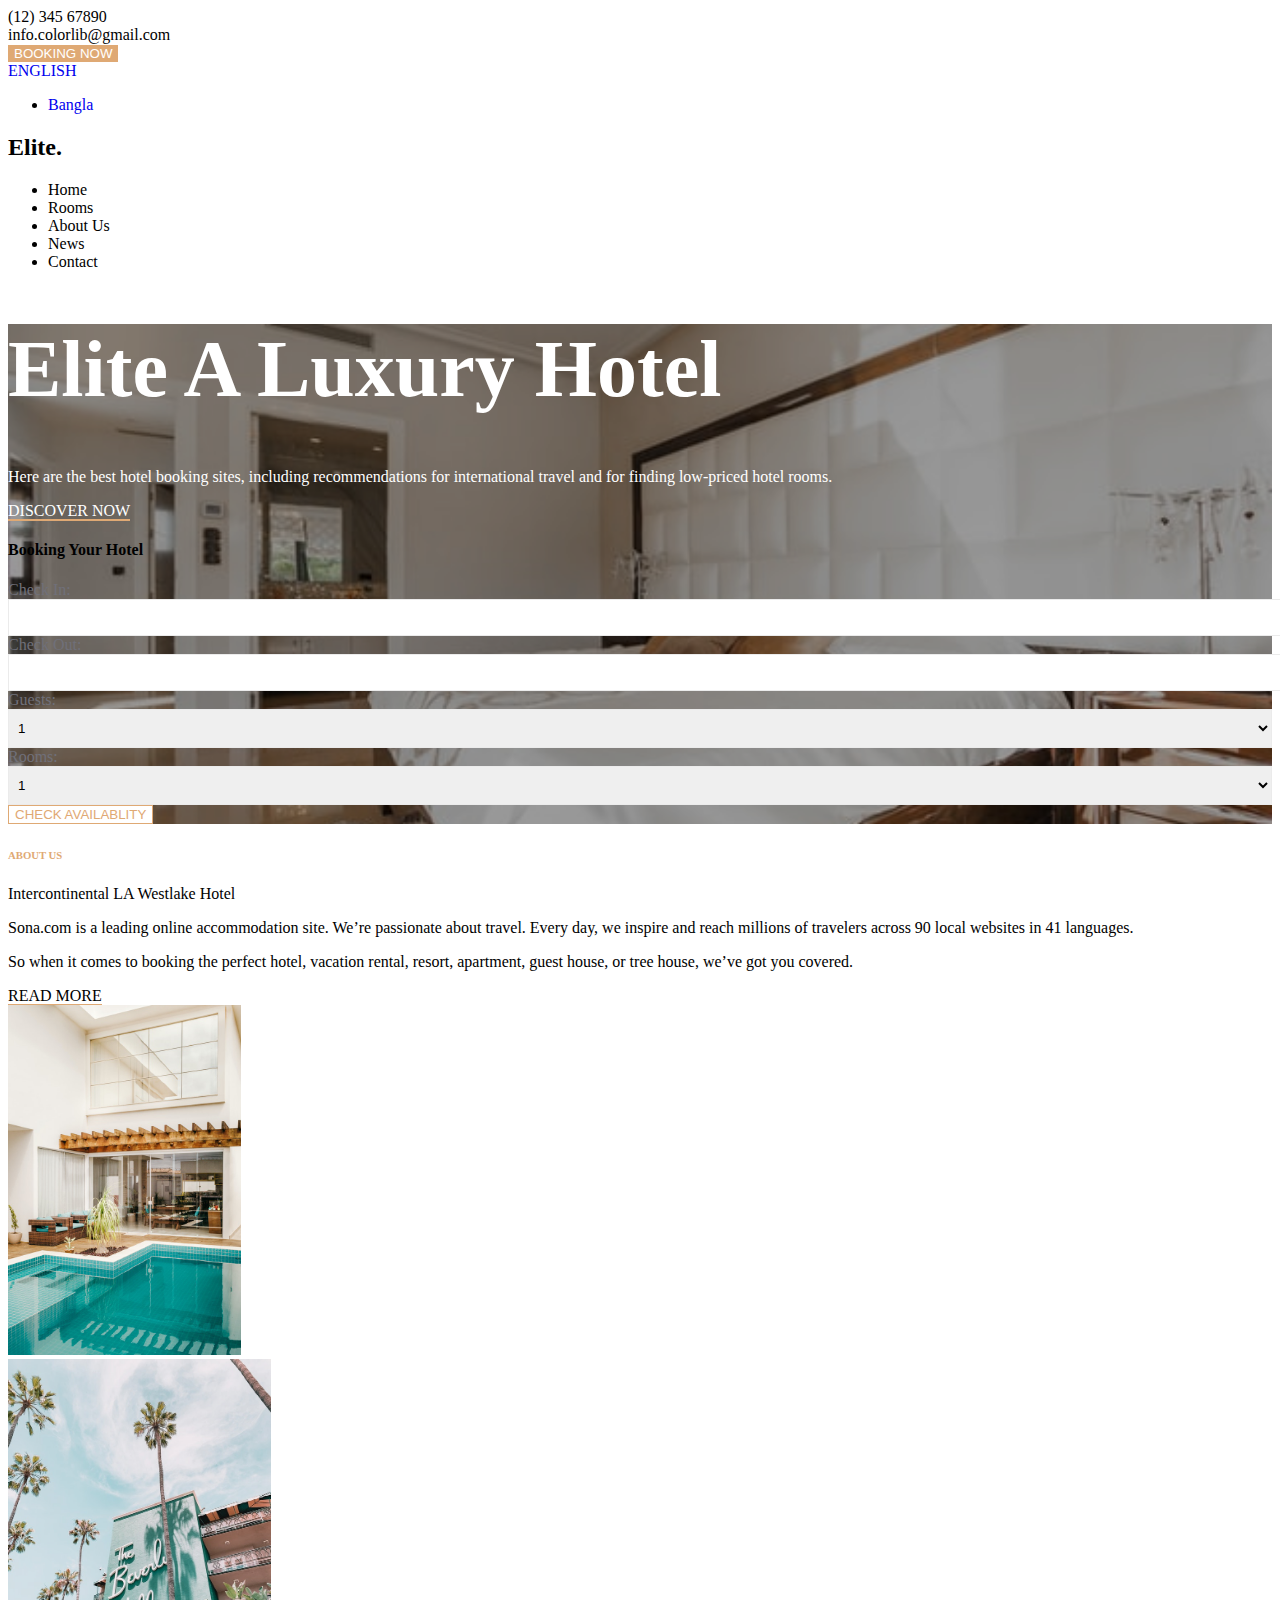
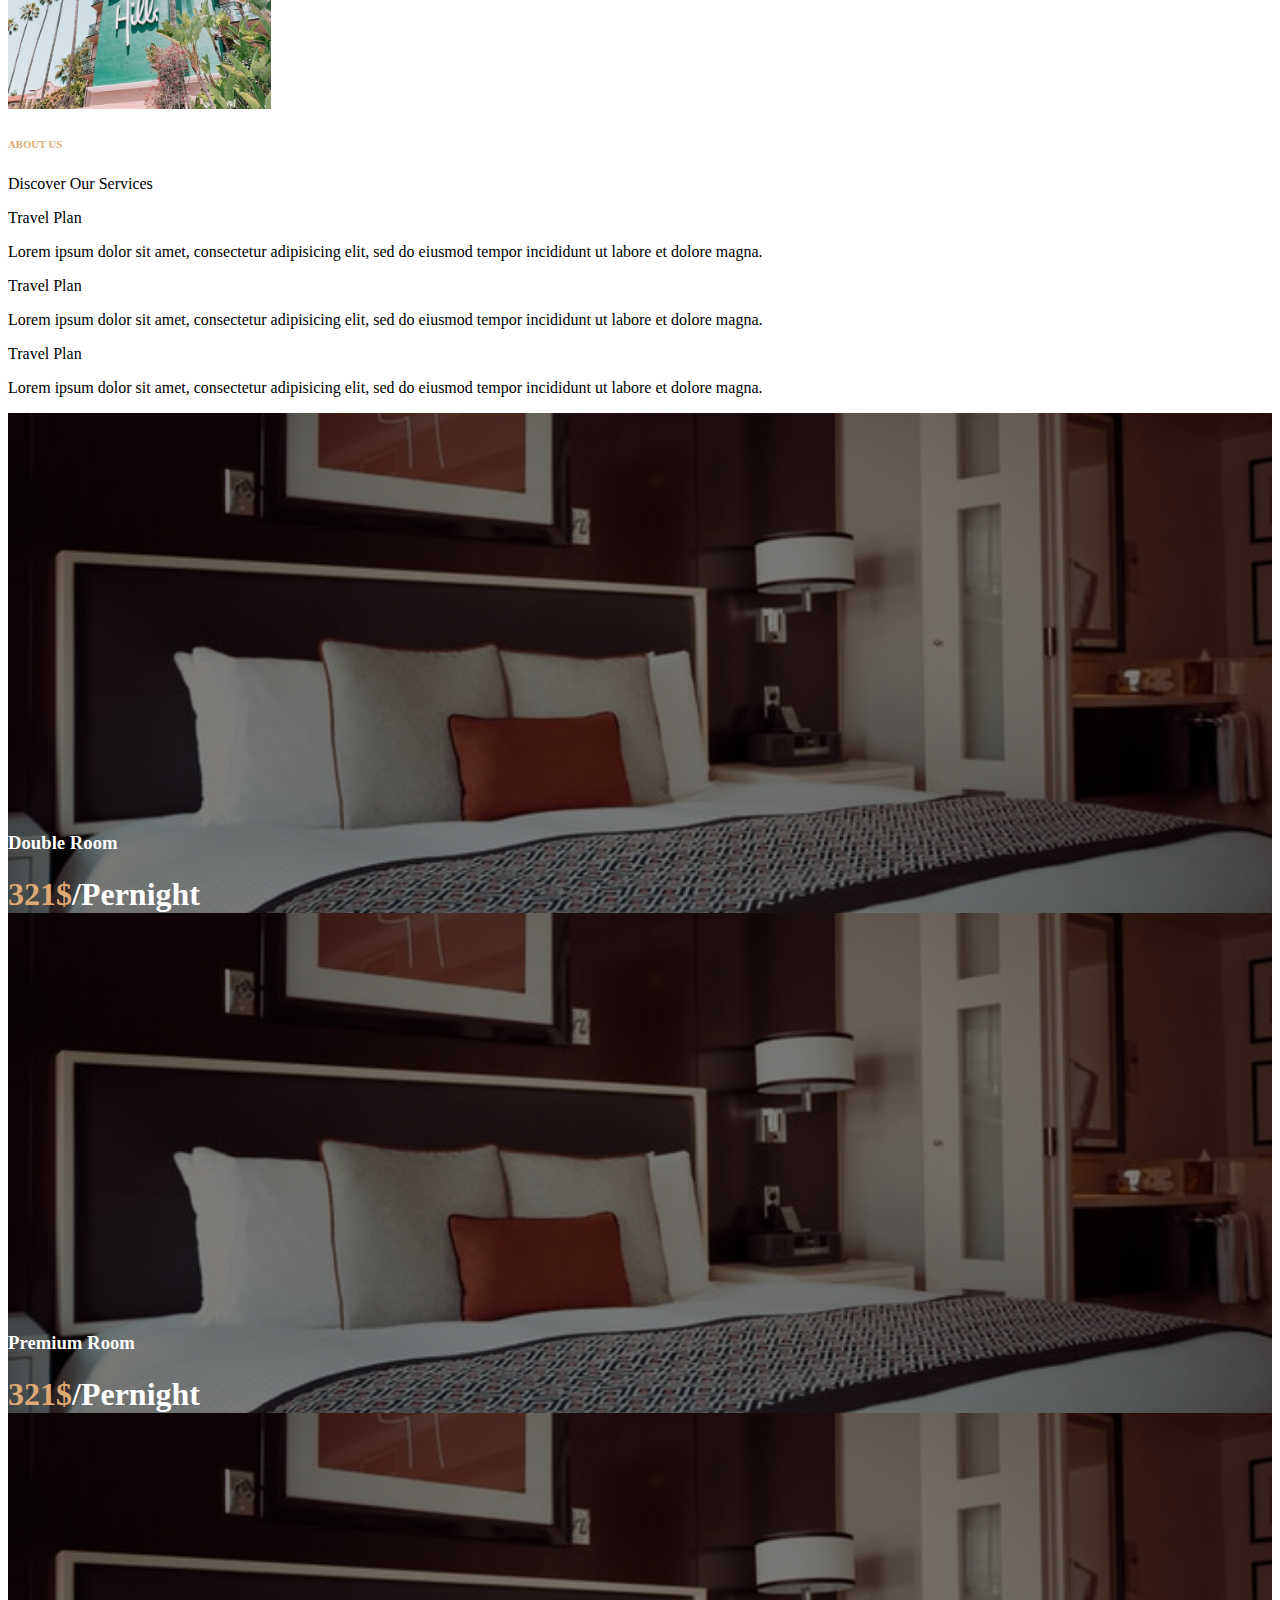
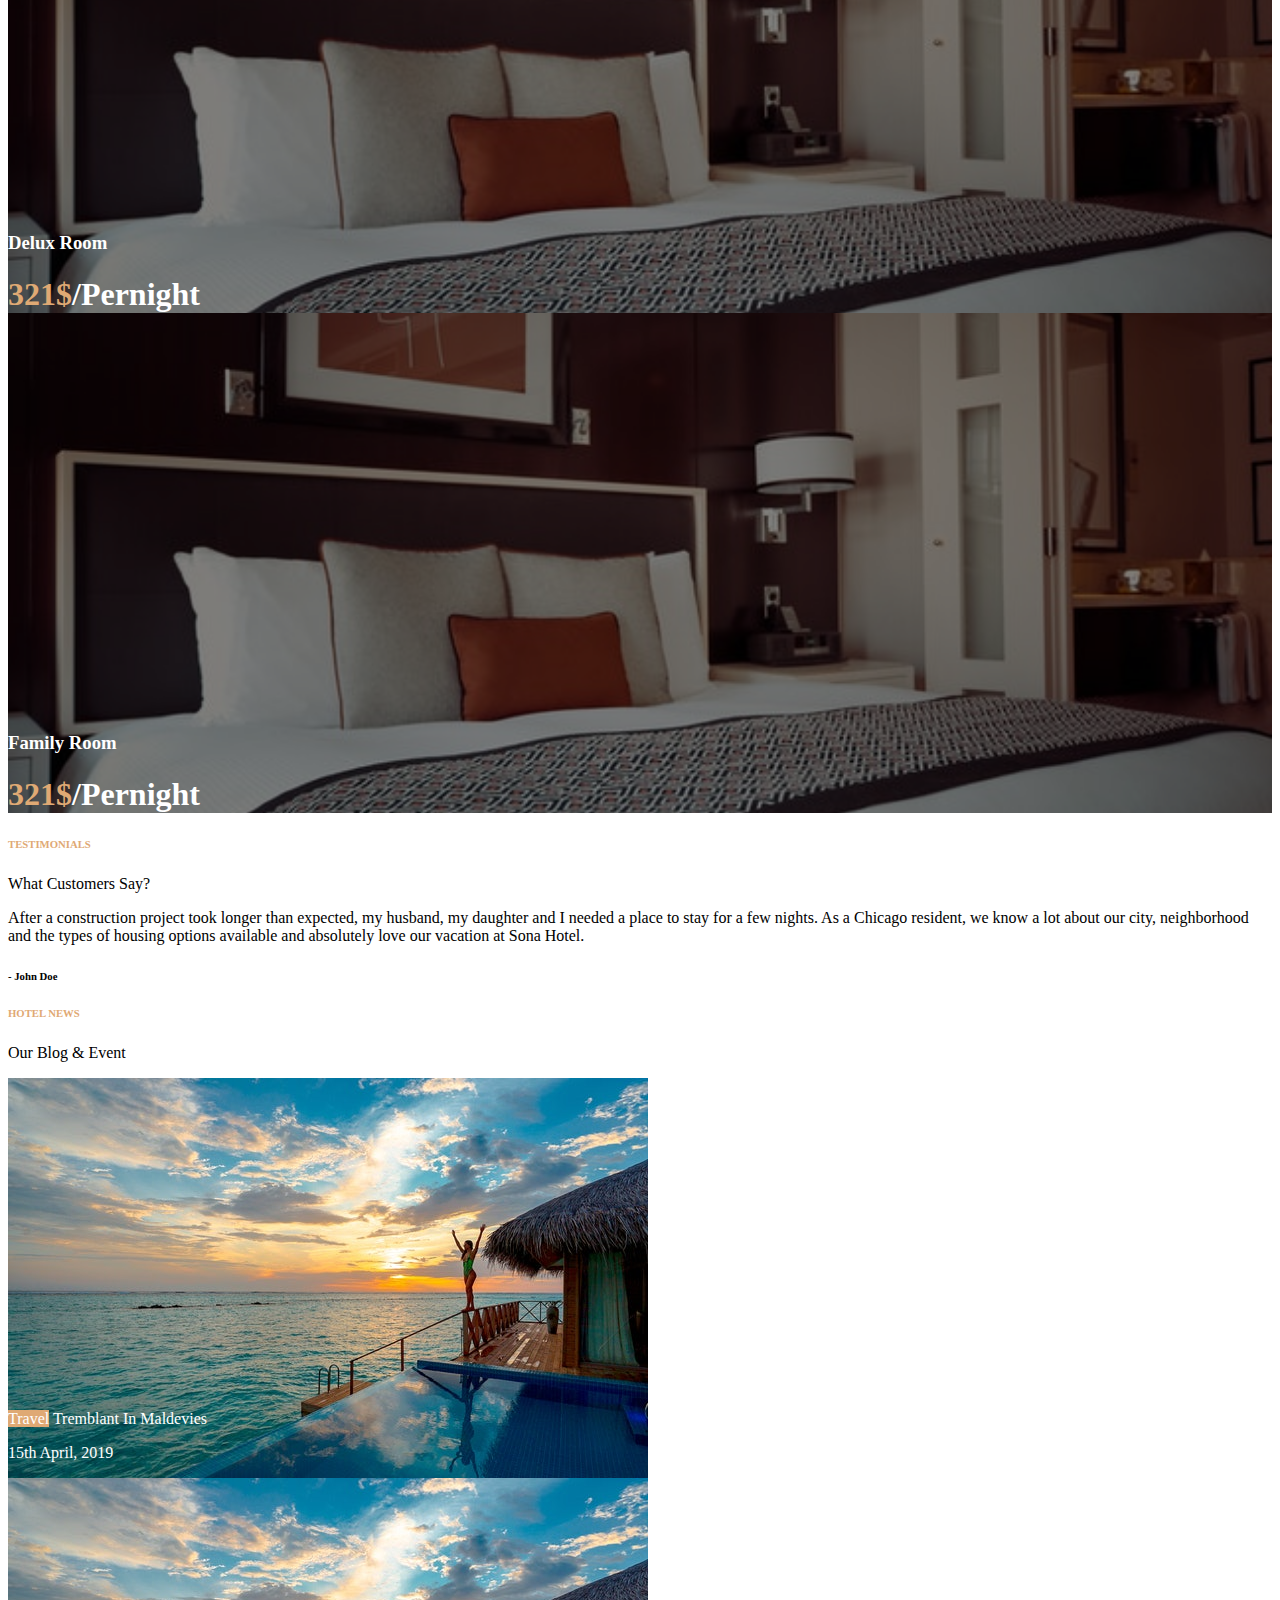
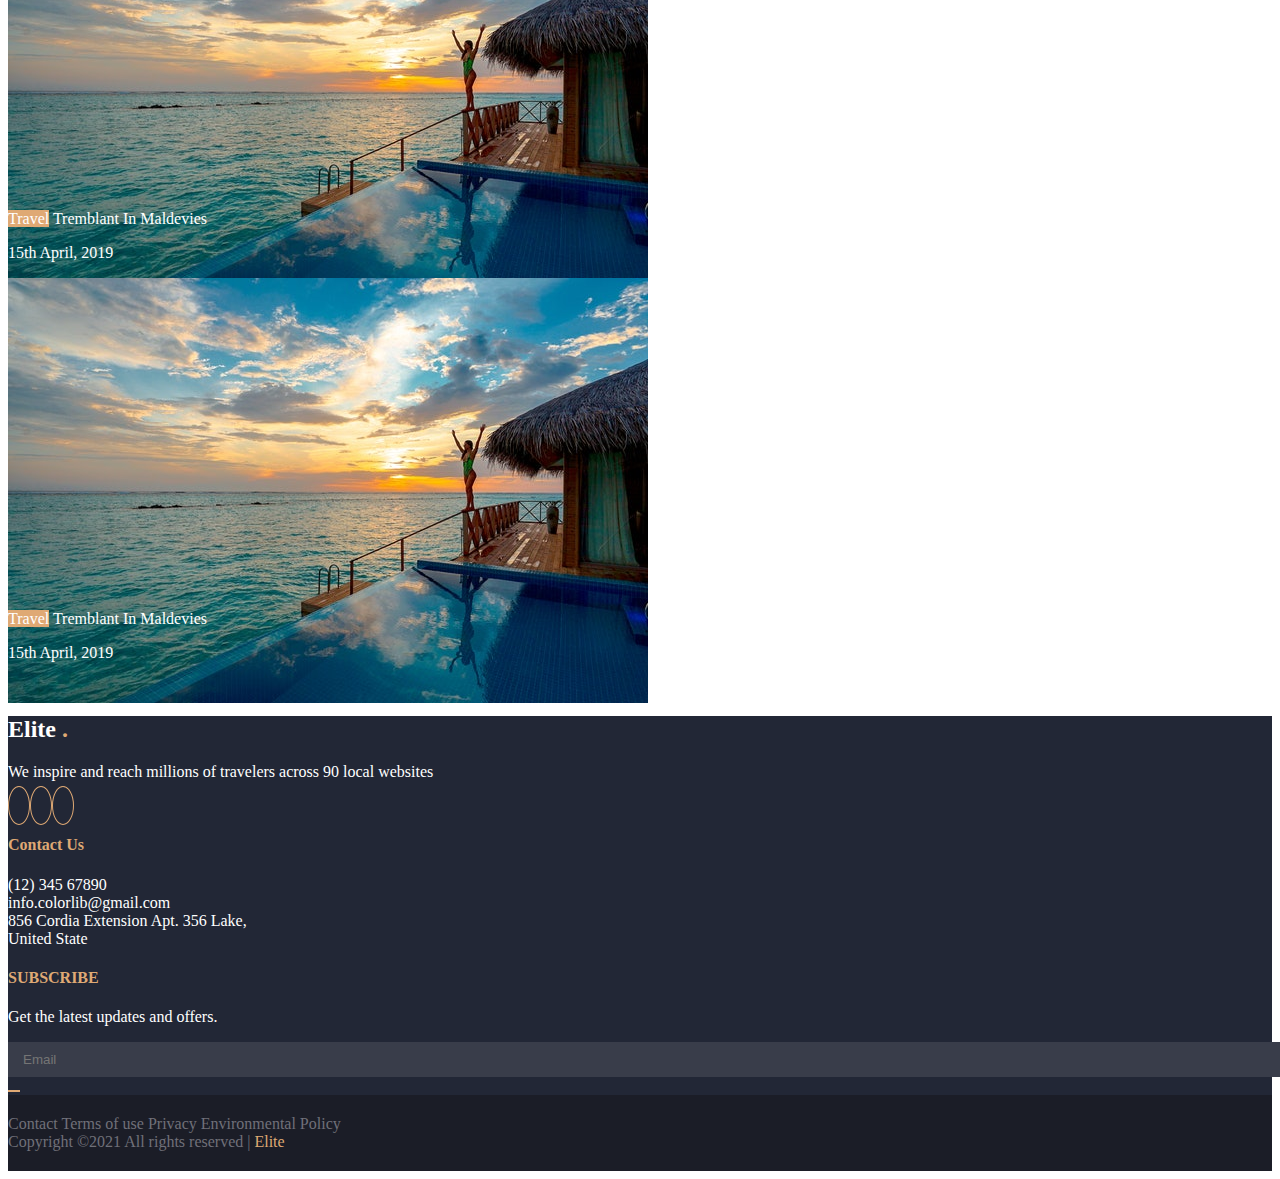
<file: index.html>
<!doctype html>
<html lang="en">

<head>
    <!-- Required meta tags -->
    <meta charset="utf-8">
    <meta name="viewport" content="width=device-width, initial-scale=1">

    <!-- Bootstrap CSS -->
    <link href="https://cdn.jsdelivr.net/npm/bootstrap@5.0.2/dist/css/bootstrap.min.css" rel="stylesheet"
        integrity="sha384-EVSTQN3/azprG1Anm3QDgpJLIm9Nao0Yz1ztcQTwFspd3yD65VohhpuuCOmLASjC" crossorigin="anonymous">
    <!-- font awesome -->
    <link rel="stylesheet" href="https://pro.fontawesome.com/releases/v5.10.0/css/all.css"
        integrity="sha384-AYmEC3Yw5cVb3ZcuHtOA93w35dYTsvhLPVnYs9eStHfGJvOvKxVfELGroGkvsg+p" crossorigin="anonymous" />
    <!-- style -->
    <link rel="stylesheet" href="./assets/css/style.css">
    <title>Hotel</title>
</head>

<body>
    <header>
        <!-- header_top_area -->
        <div class="header-top border-bottom d-none d-lg-block">
            <div class="container">
                <div class="row">
                    <div class="col-md-6">
                        <div class="info d-flex align-items-center py-2">
                            <div class="pe-3 border-end">
                                <i class="fas fa-phone-alt"></i>
                                <span>(12) 345 67890</span>
                            </div>
                            <div class="ps-3 ">
                                <i class="fas fa-envelope"></i>
                                <span>info.colorlib@gmail.com</span>
                            </div>
                        </div>
                    </div>
                    <div class="col-md-6">
                        <div class="top-menu d-flex align-items-center justify-content-end">
                            <div class="social-links me-3">
                                <i class="fab fa-facebook-f me-2"></i>
                                <i class="fab fa-twitter me-2"></i>
                                <i class="fab fa-instagram"></i>
                            </div>
                            <button class="btn btn-primary py-2 me-3">booking now</button>
                            <div class="dropdown">
                                <a class="btn dropdown-toggle ps-0" href="#" role="button" id="dropdownMenuLink"
                                    data-bs-toggle="dropdown" aria-expanded="false">
                                    <i class="fas fa-language"></i>
                                    English
                                </a>
                                <ul class="dropdown-menu border-0 shadow" aria-labelledby="dropdownMenuLink">
                                    <li><a class="dropdown-item" href="#">Bangla</a></li>
                                </ul>
                            </div>
                        </div>
                    </div>
                </div>
            </div>
        </div>

        <!-- navbar -->
        <div class="container">
            <div class="row mt-3 justify-content-between align-items-center">
                <div class="col-6 col-lg-4 brand">
                    <h2>Elite.</h2>
                </div>
                <div class="col-6 col-lg-8 menu">
                    <!-- menu btn -->
                    <div class="d-flex justify-content-end d-lg-none">
                        <i class="fa fa-bars"></i>
                    </div>
                    <ul class="nav d-none justify-content-end d-lg-flex ">
                        <li class="nav-item">
                            <a class="nav-link" href="">Home</a>
                        </li>
                        <li class="nav-item">
                            <a class="nav-link" href="">Rooms</a>
                        </li>
                        <li class="nav-item">
                            <a class="nav-link" href="">About Us</a>
                        </li>
                        <li class="nav-item">
                            <a class="nav-link" href="">News</a>
                        </li>
                        <li class="nav-item">
                            <a class="nav-link" href="">Contact</a>
                        </li>
                    </ul>
                </div>
            </div>
        </div>
    </header>

    <main class="mt-3">
        <!-- hero-area -->
        <section class="hero-area">
            <div class="overlay"></div>
            <div class="container">
                <div class="row align-items-center py-5">
                    <div class="col-lg-8 text-white mb-5">
                        <h1 class="mb-4">Elite A Luxury Hotel</h1>
                        <p class="mb-4">Here are the best hotel booking sites, including
                            recommendations
                            for
                            international travel and
                            for
                            finding low-priced hotel rooms.</p>
                        <a href="" class="discover-now">DISCOVER NOW</a>
                    </div>
                    <div class="col-lg-4">
                        <div class="card border-0">
                            <div class="card-body px-4">
                                <h4 class="text-center fw-normal mb-4">Booking Your Hotel</h4>
                                <form class="booking-form">
                                    <div class="mb-3">
                                        <label for="check_in">Check In:</label>
                                        <input type="text" id="check_in">
                                    </div>
                                    <div class="mb-3">
                                        <label for="check_out">Check Out:</label>
                                        <input type="text" id="check_in">
                                    </div>
                                    <div class="mb-3">
                                        <label for="guest">Guests:</label>
                                        <select name="guest" id="guest">
                                            <option>1</option>
                                            <option>2</option>
                                            <option>3</option>
                                            <option>4</option>
                                        </select>
                                    </div>
                                    <div class="mb-3">
                                        <label for="room">Rooms:</label>
                                        <select name="room" id="room">
                                            <option>1</option>
                                            <option>2</option>
                                        </select>
                                    </div>
                                    <div class="mb-3">
                                        <button class="btn-outline-primary px-3 py-2 w-100">CHECK AVAILABLITY</button>
                                    </div>
                                </form>
                            </div>
                        </div>
                    </div>
                </div>
            </div>
        </section>

        <!-- about -->
        <section class="about-area container mt-5">
            <div class="row align-items-center">
                <div class="col-md-6 text-center me-auto">
                    <h6 class="text-main-color mb-3">ABOUT US</h6>
                    <p class="fs-1">Intercontinental LA Westlake Hotel</>
                    <p class="text-secondary">
                        Sona.com is a leading online accommodation site. We’re passionate about travel. Every day,
                        we
                        inspire and reach millions of travelers across 90 local websites in 41 languages.
                    </p>
                    <p class="text-secondary">
                        So when it comes to booking the perfect hotel, vacation rental, resort, apartment, guest
                        house,
                        or tree
                        house, we’ve got you covered.
                    </p>
                    <a class="read-more" href="http://" target="_blank" rel="noopener noreferrer">READ MORE</a>
                </div>
                <div class="col-md-6 row ms-auto">
                    <div class="col">
                        <img class="img-fluid about-image pt-4" src="./assets/images/about-1.jpg" alt="">
                    </div>
                    <div class="col">
                        <img class="img-fluid about-image pb-4" src="./assets/images/about-2.jpg" alt="">
                    </div>
                </div>
            </div>
        </section>

        <!-- what-we-do-area -->
        <section class="what-we-do container mt-5">
            <h6 class="text-main-color mb-3 text-center">ABOUT US</h6>
            <p class="fs-1 text-center">Discover Our Services</p>
            <div class="row">
                <div class="col-md-6 col-lg-4">
                    <div class="card wwd-card text-center">
                        <div class="card-body">
                            <i class="fa fa-location mt-3"></i>
                            <p class="fs-5 mb-0 py-3">Travel Plan</p>
                            <p class="text-secondary">
                                Lorem ipsum dolor sit amet, consectetur adipisicing elit, sed do eiusmod tempor
                                incididunt ut labore et dolore magna.
                            </p>
                        </div>
                    </div>
                </div>
                <div class="col-md-6 col-lg-4">
                    <div class="card wwd-card text-center">
                        <div class="card-body">
                            <i class="fa fa-location mt-3"></i>
                            <p class="fs-5 mb-0 py-3">Travel Plan</p>
                            <p class="text-secondary">
                                Lorem ipsum dolor sit amet, consectetur adipisicing elit, sed do eiusmod tempor
                                incididunt ut labore et dolore magna.
                            </p>
                        </div>
                    </div>
                </div>
                <div class="col-md-6 col-lg-4">
                    <div class="card wwd-card text-center">
                        <div class="card-body">
                            <i class="fa fa-location mt-3"></i>
                            <p class="fs-5 mb-0 py-3">Travel Plan</p>
                            <p class="text-secondary">
                                Lorem ipsum dolor sit amet, consectetur adipisicing elit, sed do eiusmod tempor
                                incididunt ut labore et dolore magna.
                            </p>
                        </div>
                    </div>
                </div>
            </div>
        </section>

        <!-- package -->
        <div class="packages mt-5">
            <div class="d-flex flex-wrap justify-content-between align-items-center ">
                <div class="col-12 col-md-6 col-lg-3 p-1">
                    <div class="package_container">
                        <div class="package-overlay"></div>
                        <div class="package bottom-0 start-50 translate-middle-x ">
                            <h3>Double Room</h3>
                            <h1 class="price mb-5">321$<span class="fs-6 text-white">/Pernight</span>
                            </h1>
                            <table class="package_table">
                                <tbody>
                                    <tr>
                                        <td>Size:</td>
                                        <td>30ft</td>
                                    </tr>
                                    <tr>
                                        <td>Capacity:</td>
                                        <td>Max 5 Per.</td>
                                    </tr>
                                    <tr>
                                        <td>Bed:</td>
                                        <td>Premimu</td>
                                    </tr>
                                    <tr>
                                        <td>Service:</td>
                                        <td>Tv,WiFi,Ac,Heater</td>
                                    </tr>
                                </tbody>
                            </table>
                            <p class="text-center"><u>More details </u></p>
                        </div>
                    </div>
                </div>
                <div class="col-12 col-md-6 col-lg-3 p-1">
                    <div class="package_container">
                        <div class="package-overlay"></div>
                        <div class="package bottom-0 start-50 translate-middle-x ">
                            <h3>Premium Room</h3>
                            <h1 class="price mb-5">321$<span class="fs-6 text-white">/Pernight</span>
                            </h1>
                            <table class="package_table">
                                <tbody>
                                    <tr>
                                        <td>Size:</td>
                                        <td>30ft</td>
                                    </tr>
                                    <tr>
                                        <td>Capacity:</td>
                                        <td>Max 5 Per.</td>
                                    </tr>
                                    <tr>
                                        <td>Bed:</td>
                                        <td>Premimu</td>
                                    </tr>
                                    <tr>
                                        <td>Service:</td>
                                        <td>Tv,WiFi,Ac,Heater</td>
                                    </tr>
                                </tbody>
                            </table>
                            <p class="text-center"><u>More details </u></p>
                        </div>
                    </div>
                </div>
                <div class="col-12 col-md-6 col-lg-3 p-1">
                    <div class="package_container">
                        <div class="package-overlay"></div>
                        <div class="package bottom-0 start-50 translate-middle-x ">
                            <h3>Delux Room</h3>
                            <h1 class="price mb-5">321$<span class="fs-6 text-white">/Pernight</span>
                            </h1>
                            <table class="package_table">
                                <tbody>
                                    <tr>
                                        <td>Size:</td>
                                        <td>30ft</td>
                                    </tr>
                                    <tr>
                                        <td>Capacity:</td>
                                        <td>Max 5 Per.</td>
                                    </tr>
                                    <tr>
                                        <td>Bed:</td>
                                        <td>Premimu</td>
                                    </tr>
                                    <tr>
                                        <td>Service:</td>
                                        <td>Tv,WiFi,Ac,Heater</td>
                                    </tr>
                                </tbody>
                            </table>
                            <p class="text-center"><u>More details </u></p>
                        </div>
                    </div>
                </div>
                <div class="col-12 col-md-6 col-lg-3 p-1">
                    <div class="package_container">
                        <div class="package-overlay"></div>
                        <div class="package bottom-0 start-50 translate-middle-x ">
                            <h3>Family Room</h3>
                            <h1 class="price mb-5">321$<span class="fs-6 text-white">/Pernight</span>
                            </h1>
                            <table class="package_table">
                                <tbody>
                                    <tr>
                                        <td>Size:</td>
                                        <td>30ft</td>
                                    </tr>
                                    <tr>
                                        <td>Capacity:</td>
                                        <td>Max 5 Per.</td>
                                    </tr>
                                    <tr>
                                        <td>Bed:</td>
                                        <td>Premimu</td>
                                    </tr>
                                    <tr>
                                        <td>Service:</td>
                                        <td>Tv,WiFi,Ac,Heater</td>
                                    </tr>
                                </tbody>
                            </table>
                            <p class="text-center"><u>More details </u></p>
                        </div>
                    </div>
                </div>
            </div>
        </div>

        <!-- textimonial-area -->
        <div class="testimonial-area container mt-5">
            <h6 class="text-main-color mb-3 text-center">TESTIMONIALS</h6>
            <p class="fs-1 text-center">What Customers Say?</p>
            <div class="row justify-content-center">
                <div class="col-md-6">
                    <p class="text-secondary text-center">
                        After a construction project took longer than expected, my husband, my daughter and I
                        needed a place to stay for a few nights. As a Chicago resident, we know a lot about our
                        city, neighborhood and the types of housing options available and absolutely love our
                        vacation at Sona Hotel.
                    </p>
                    <h6 class="float-end">
                        <span class="text-warning">
                            <i class="fa fa-star"></i>
                            <i class="fa fa-star"></i>
                            <i class="fa fa-star"></i>
                            <i class="fa fa-star"></i>
                        </span>
                        - John Doe
                    </h6>
                </div>
            </div>
        </div>

        <!-- blog area -->
        <div class="bloag-area container mt-5">
            <h6 class="text-main-color mb-3 text-center">HOTEL NEWS</h6>
            <p class="fs-1 text-center">Our Blog & Event</p>
            <div class="row justify-content-center">
                <div class="col-12 col-md-6 col-lg-4">
                    <div class="card blog-card border-0">
                        <img class="img-fluid rounded h-100" src="./assets/images/blog-2.jpg" alt="">
                        <div class="card-body">
                            <div class="card-text pb-4">
                                <span class="bagde bg-main-color px-2 py-1">Travel</span>
                                <a href="" class="fs-4 my-2 d-block text-white">Tremblant In
                                    Maldevies</a>
                                <p><i class="fa fa-clock"></i> 15th April, 2019</p>
                            </div>
                        </div>
                    </div>
                </div>
                <div class="col-12 col-md-6 col-lg-4">
                    <div class="card blog-card border-0">
                        <img class="img-fluid rounded h-100" src="./assets/images/blog-2.jpg" alt="">
                        <div class="card-body">
                            <div class="card-text pb-4">
                                <span class="bagde bg-main-color px-2 py-1">Travel</span>
                                <a href="" class="fs-4 my-2 d-block text-white">Tremblant In
                                    Maldevies</a>
                                <p><i class="fa fa-clock"></i> 15th April, 2019</p>
                            </div>
                        </div>
                    </div>
                </div>
                <div class="col-12 col-md-6 col-lg-4">
                    <div class="card blog-card border-0">
                        <img class="img-fluid rounded h-100" src="./assets/images/blog-2.jpg" alt="">
                        <div class="card-body">
                            <div class="card-text pb-4">
                                <span class="bagde bg-main-color px-2 py-1">Travel</span>
                                <a href="" class="fs-4 my-2 d-block text-white">Tremblant In
                                    Maldevies</a>
                                <p><i class="fa fa-clock"></i> 15th April, 2019</p>
                            </div>
                        </div>
                    </div>
                </div>
            </div>
            <div class="d-flex justify-content-center">
                <a href="" class="btn btn-primary px-4">SEE MORE</a>
            </div>
        </div>

        <footer class="footer-area py-5 mt-5">
            <div class="container">
                <div class="row justify-content-center">
                    <div class="col-12 col-md-6 col-lg-4 mb-4 mb-md-0">
                        <h2>Elite <span class="text-main-color">.</span></h2>
                        <p class="text-secondary">We inspire and reach millions of travelers
                            across 90 local websites</p>
                        <div class="social-links">
                            <a class="me-3" href="http://" target="_blank" rel="noopener noreferrer">
                                <i class="fab fa-facebook"></i>
                            </a>
                            <a class="me-3" href="http://" target="_blank" rel="noopener noreferrer">
                                <i class="fab fa-twitter"></i>
                            </a>
                            <a class="me-3" href="http://" target="_blank" rel="noopener noreferrer">
                                <i class="fab fa-instagram"></i>
                            </a>
                        </div>
                    </div>
                    <div class="col-12 col-md-6 col-lg-4 mb-4 mb-md-0">
                        <h4 class="text-main-color">Contact Us</h4>
                        <p class="text-secondary">
                            (12) 345 67890 <br>
                            info.colorlib@gmail.com <br>
                            856 Cordia Extension Apt. 356 Lake, <br>
                            United State <br>
                        </p>
                    </div>
                    <div class="col-12 col-md-6 col-lg-4 ps-md-5">
                        <h4 class="text-main-color">SUBSCRIBE</h4>
                        <p class="text-secondary">Get the latest updates and offers.</p>
                        <div class="d-flex">
                            <input type="email" placeholder="Email">
                            <button class="btn btn-primary px-3"><i class="fa fa-paper-plane"></i></button>
                        </div>
                    </div>
                </div>
            </div>
        </footer>
        <div class="footer-bottom">
            <div class="container">
                <div class="row justify-content-center">
                    <div class="col-12 col-md-6">
                        <div class="links d-flex flex-wrap justify-content-center justify-content-md-start">
                            <a class="me-4" href="">Contact</a>
                            <a class="me-4" href="">Terms of use</a>
                            <a class="me-4" href="">Privacy</a>
                            <a class="me-4" href="">Environmental Policy</a>
                        </div>
                    </div>
                    <div class="col-12 col-md-6 text-center text-md-start">
                        <span class="text-gray float-md-end">
                            Copyright &copy;2021 All rights reserved |
                            <a class="text-main-color" href="">Elite</a>
                        </span>
                    </div>
                </div>
            </div>
        </div>
    </main>

    <!-- Optional JavaScript; choose one of the two! -->

    <!-- Bootstrap Bundle with Popper -->
    <script src="https://cdn.jsdelivr.net/npm/bootstrap@5.0.2/dist/js/bootstrap.bundle.min.js"
        integrity="sha384-MrcW6ZMFYlzcLA8Nl+NtUVF0sA7MsXsP1UyJoMp4YLEuNSfAP+JcXn/tWtIaxVXM" crossorigin="anonymous">
        </script>
</body>

</html>
</file>
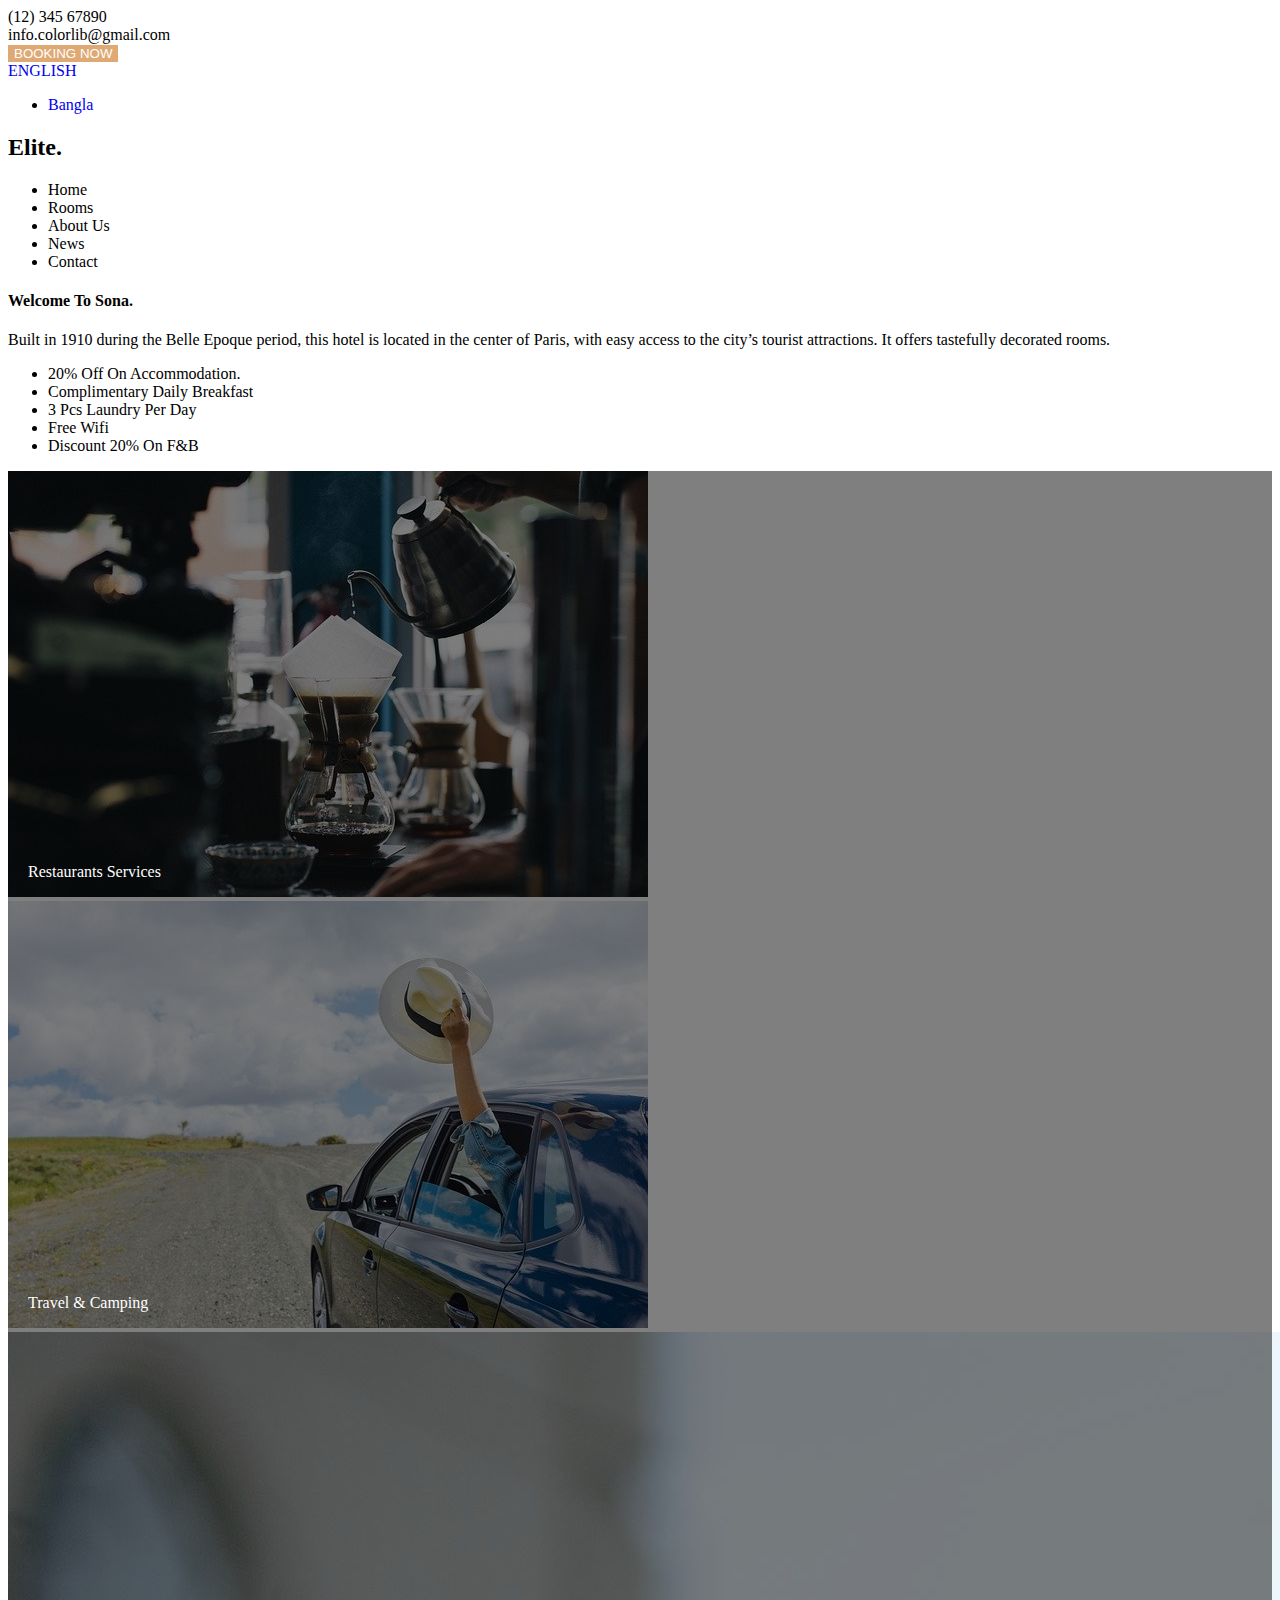
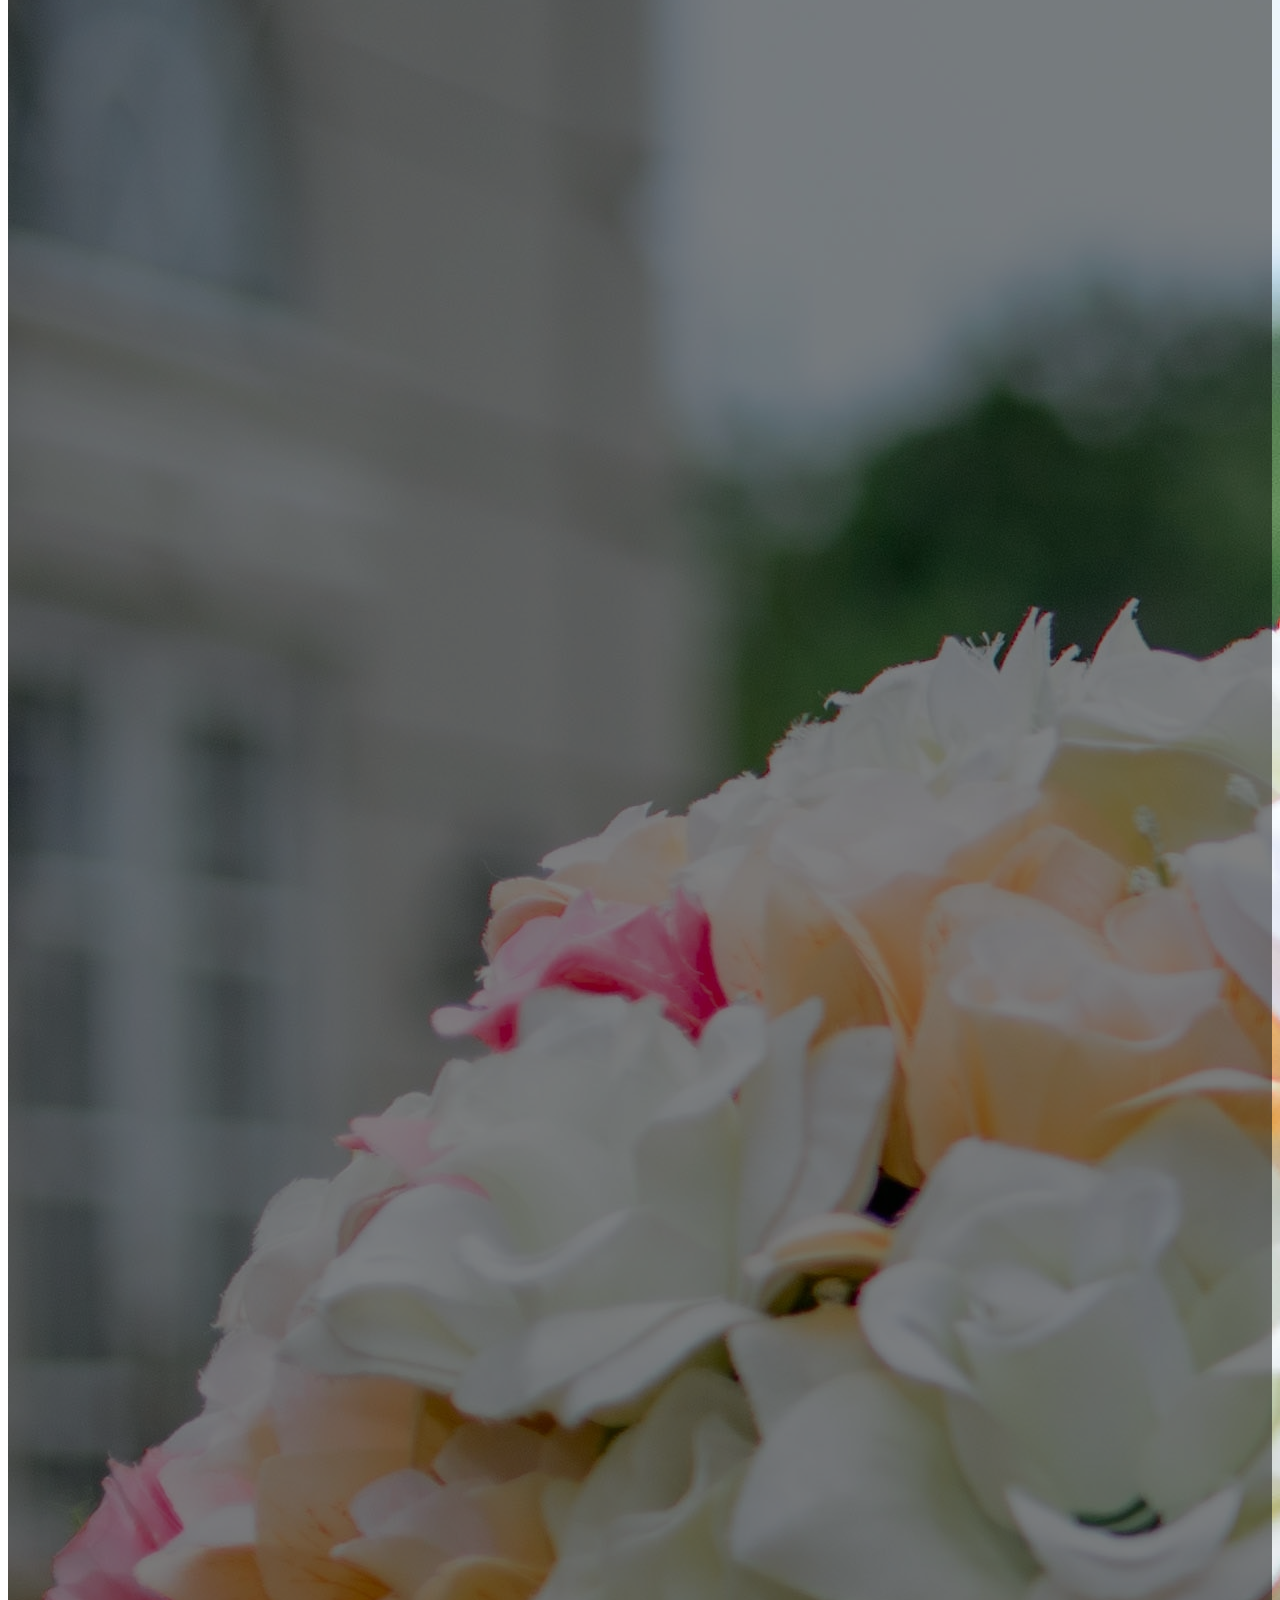
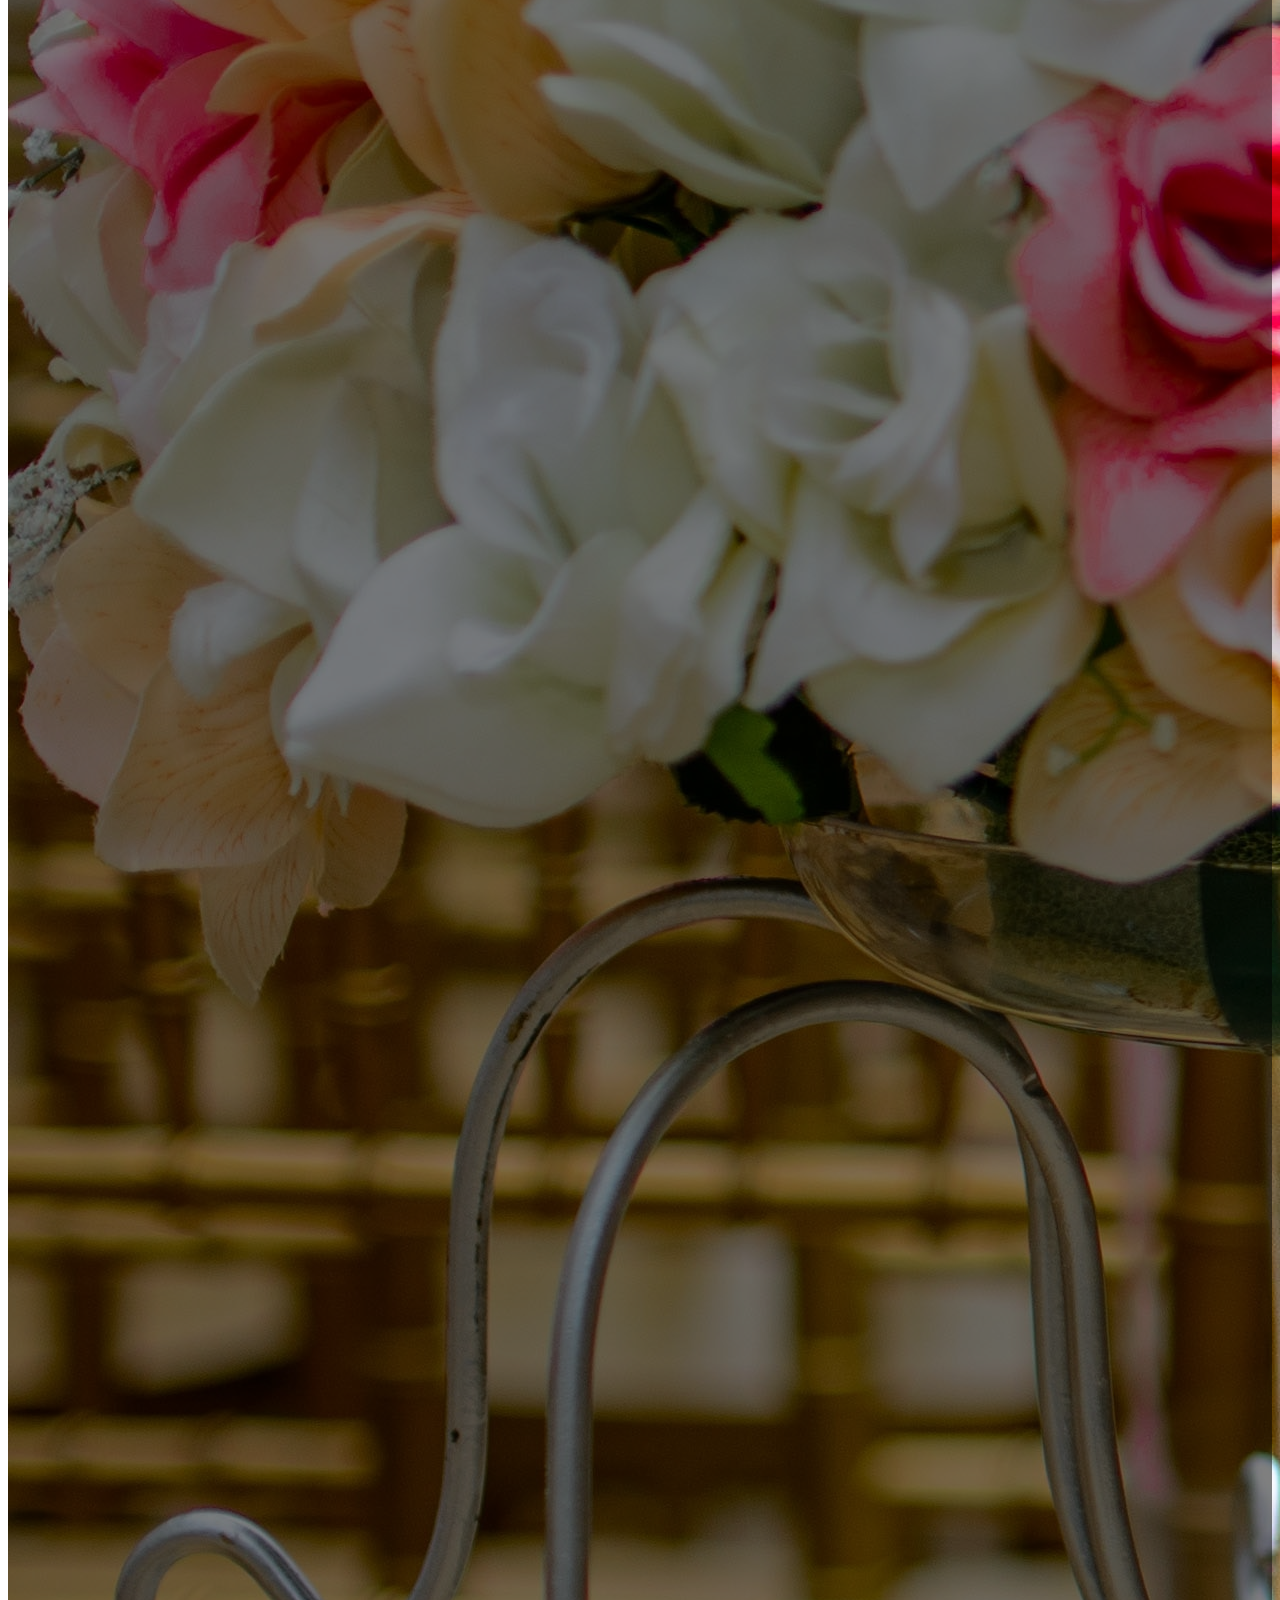
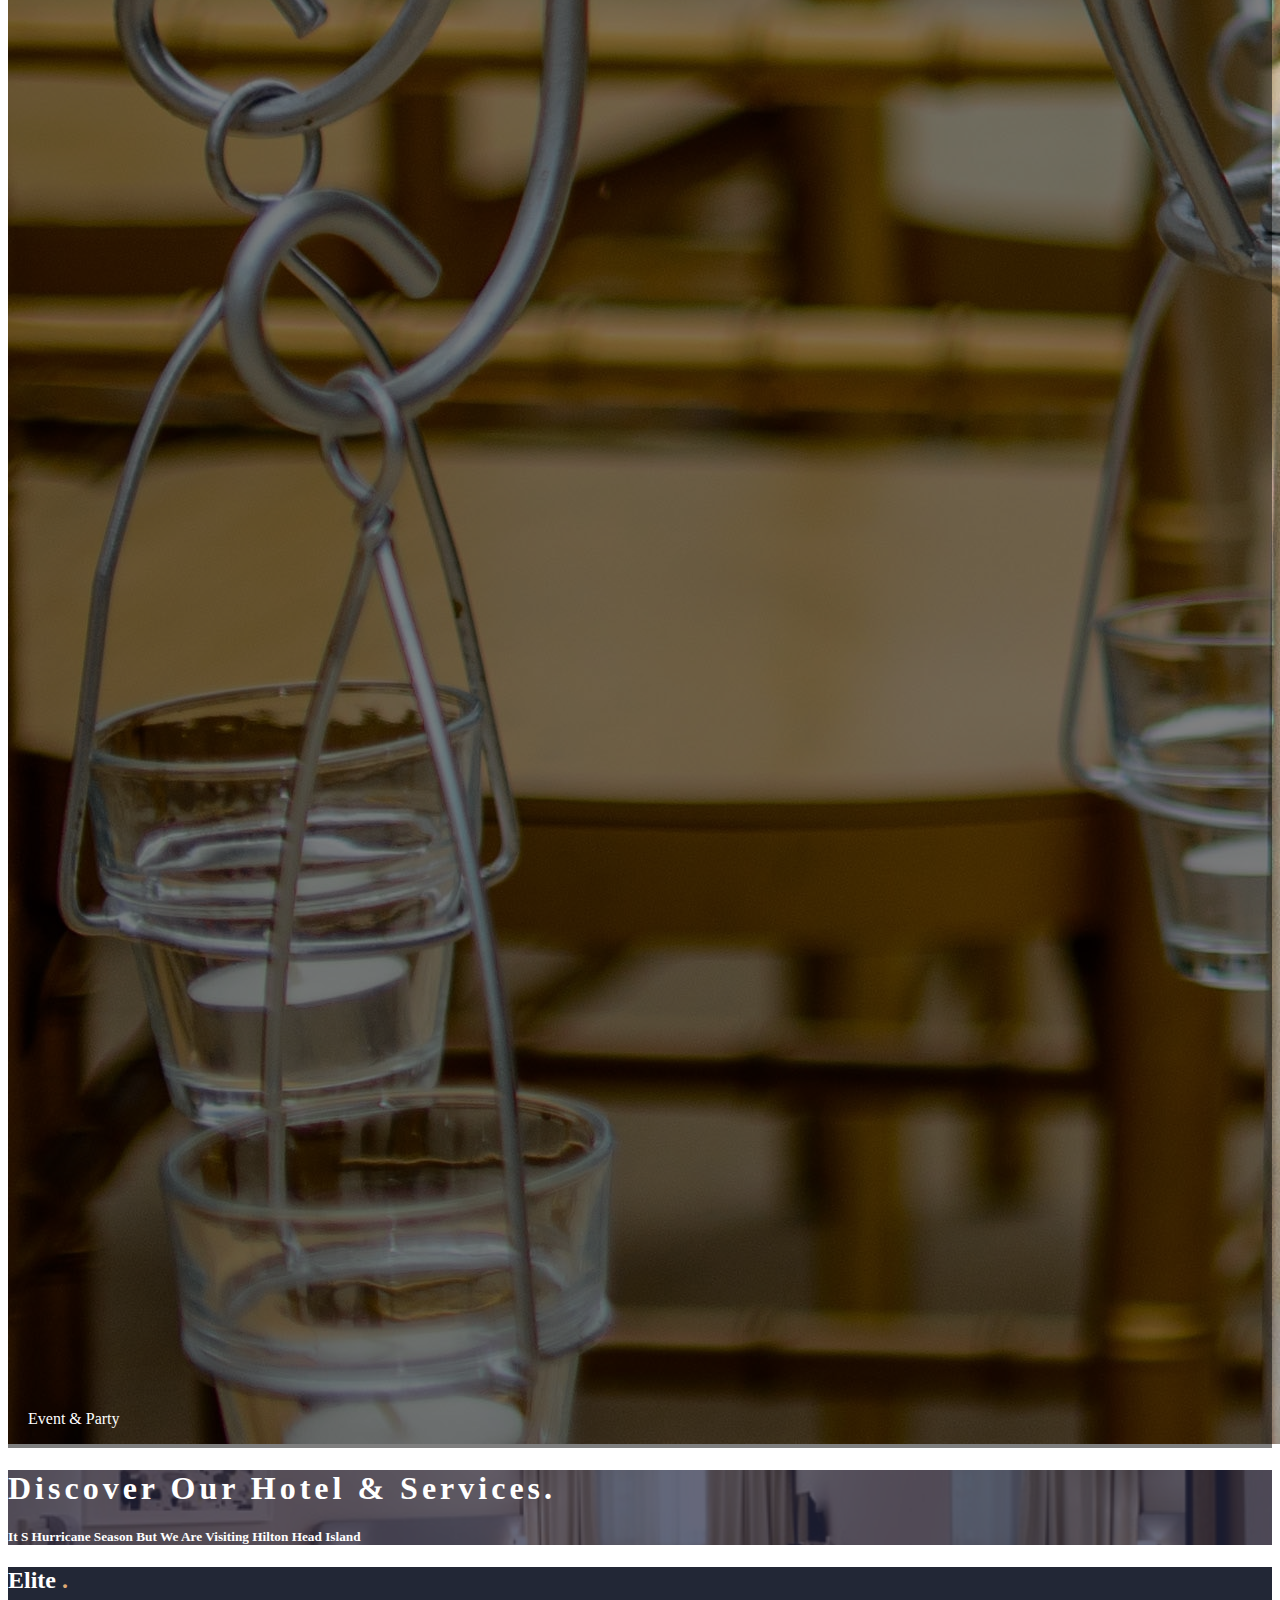
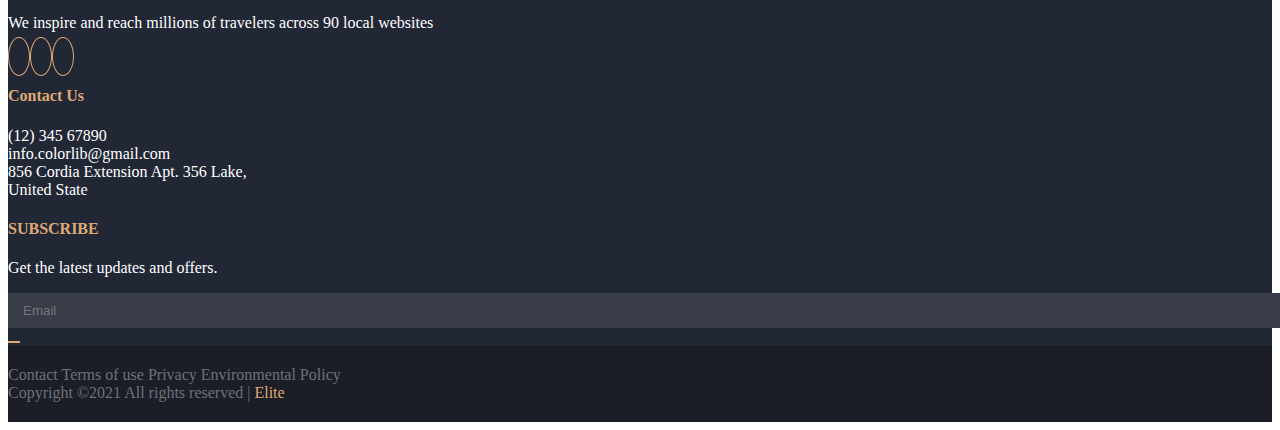
<file: about.html>
<!doctype html>
<html lang="en">

<head>
    <!-- Required meta tags -->
    <meta charset="utf-8">
    <meta name="viewport" content="width=device-width, initial-scale=1">

    <!-- Bootstrap CSS -->
    <link href="https://cdn.jsdelivr.net/npm/bootstrap@5.0.2/dist/css/bootstrap.min.css" rel="stylesheet"
        integrity="sha384-EVSTQN3/azprG1Anm3QDgpJLIm9Nao0Yz1ztcQTwFspd3yD65VohhpuuCOmLASjC" crossorigin="anonymous">
    <!-- font awesome -->
    <link rel="stylesheet" href="https://pro.fontawesome.com/releases/v5.10.0/css/all.css"
        integrity="sha384-AYmEC3Yw5cVb3ZcuHtOA93w35dYTsvhLPVnYs9eStHfGJvOvKxVfELGroGkvsg+p" crossorigin="anonymous" />
    <!-- style -->
    <link rel="stylesheet" href="./assets/css/style.css">
    <title>Hotel</title>
</head>

<body>
    <header>
        <!-- header_top_area -->
        <div class="header-top border-bottom d-none d-lg-block">
            <div class="container">
                <div class="row">
                    <div class="col-md-6">
                        <div class="info d-flex align-items-center py-2">
                            <div class="pe-3 border-end">
                                <i class="fas fa-phone-alt"></i>
                                <span>(12) 345 67890</span>
                            </div>
                            <div class="ps-3 ">
                                <i class="fas fa-envelope"></i>
                                <span>info.colorlib@gmail.com</span>
                            </div>
                        </div>
                    </div>
                    <div class="col-md-6">
                        <div class="top-menu d-flex align-items-center justify-content-end">
                            <div class="social-links me-3">
                                <i class="fab fa-facebook-f me-2"></i>
                                <i class="fab fa-twitter me-2"></i>
                                <i class="fab fa-instagram"></i>
                            </div>
                            <button class="btn btn-primary py-2 me-3">booking now</button>
                            <div class="dropdown">
                                <a class="btn dropdown-toggle ps-0" href="#" role="button" id="dropdownMenuLink"
                                    data-bs-toggle="dropdown" aria-expanded="false">
                                    <i class="fas fa-language"></i>
                                    English
                                </a>
                                <ul class="dropdown-menu border-0 shadow" aria-labelledby="dropdownMenuLink">
                                    <li><a class="dropdown-item" href="#">Bangla</a></li>
                                </ul>
                            </div>
                        </div>
                    </div>
                </div>
            </div>
        </div>

        <!-- navbar -->
        <div class="container">
            <div class="row mt-3 justify-content-between align-items-center">
                <div class="col-6 col-lg-4 brand">
                    <h2>Elite.</h2>
                </div>
                <div class="col-6 col-lg-8 menu">
                    <!-- menu btn -->
                    <div class="d-flex justify-content-end d-lg-none">
                        <i class="fa fa-bars"></i>
                    </div>
                    <ul class="nav d-none justify-content-end d-lg-flex ">
                        <li class="nav-item">
                            <a class="nav-link" href="">Home</a>
                        </li>
                        <li class="nav-item">
                            <a class="nav-link" href="">Rooms</a>
                        </li>
                        <li class="nav-item">
                            <a class="nav-link" href="">About Us</a>
                        </li>
                        <li class="nav-item">
                            <a class="nav-link" href="">News</a>
                        </li>
                        <li class="nav-item">
                            <a class="nav-link" href="">Contact</a>
                        </li>
                    </ul>
                </div>
            </div>
        </div>
    </header>

    <main class="mt-3">
        <section class="container">
            <div class="row">
                <div class="col-md-6">
                    <h4 class="fs-1 fw-normal">Welcome To Sona.</h4>
                    <p class="text-secondary lh-lg mt-4">Built in 1910 during the Belle Epoque period, this hotel is
                        located
                        in the
                        center of Paris, with
                        easy access to the city’s tourist attractions. It offers tastefully decorated rooms.</p>
                </div>
                <div class="col-md-6">
                    <ul class="list-group border-0">
                        <li class="list-group-item border-0 fs-4 fw-light text-secondary">
                            <i class="fa fa-check text-main-color"></i>
                            20% Off On Accommodation.
                        </li>
                        <li class="list-group-item border-0 fs-4 fw-light text-secondary">
                            <i class="fa fa-check text-main-color"></i>
                            Complimentary Daily Breakfast
                        </li>
                        <li class="list-group-item border-0 fs-4 fw-light text-secondary">
                            <i class="fa fa-check text-main-color"></i>
                            3 Pcs Laundry Per Day
                        </li>
                        <li class="list-group-item border-0 fs-4 fw-light text-secondary">
                            <i class="fa fa-check text-main-color"></i>
                            Free Wifi
                        </li>
                        <li class="list-group-item border-0 fs-4 fw-light text-secondary">
                            <i class="fa fa-check text-main-color"></i>
                            Discount 20% On F&B
                        </li>
                    </ul>
                </div>
            </div>

            <div class="row services mt-5">
                <div class="service col-md-4">
                    <div class="service-img">
                        <img class="img-fluid rounded" src="./assets/images/restaurant.jpg" alt="">
                        <div class="service-overlay"></div>
                    </div>
                    <div class="service-text fs-3">
                        Restaurants Services
                    </div>
                </div>
                <div class="service col-md-4">
                    <div class="service-img">
                        <img class="img-fluid rounded" src="./assets/images/travel.jpg" alt="">
                        <div class="service-overlay"></div>
                    </div>
                    <div class="service-text fs-3">
                        Travel & Camping
                    </div>
                </div>
                <div class="service col-md-4">
                    <div class="service-img">
                        <img class="img-fluid rounded" src="./assets/images/event.jpg" alt="">
                        <div class="service-overlay"></div>
                    </div>
                    <div class="service-text fs-3">
                        Event & Party
                    </div>
                </div>
            </div>
        </section>

        <section class="video-area text-center py-5 mt-5">
            <div class="vodeo-overlay"></div>
            <div class="video-content">
                <h1 class="text-white fs-1">Discover Our Hotel & Services.</h1>
                <h5 class="text-white mt-2 fw-light">It S Hurricane Season But We Are Visiting Hilton Head Island</h5>
                <a href="http://">
                    <i class="fa fa-play-circle fs-1 text-main-color mt-5"></i>
                </a>
            </div>
        </section>
    </main>

    <footer class="footer-area py-5 mt-5">
        <div class="container">
            <div class="row justify-content-center">
                <div class="col-12 col-md-6 col-lg-4 mb-4 mb-md-0">
                    <h2>Elite <span class="text-main-color">.</span></h2>
                    <p class="text-secondary">We inspire and reach millions of travelers
                        across 90 local websites</p>
                    <div class="social-links">
                        <a class="me-3" href="http://" target="_blank" rel="noopener noreferrer">
                            <i class="fab fa-facebook"></i>
                        </a>
                        <a class="me-3" href="http://" target="_blank" rel="noopener noreferrer">
                            <i class="fab fa-twitter"></i>
                        </a>
                        <a class="me-3" href="http://" target="_blank" rel="noopener noreferrer">
                            <i class="fab fa-instagram"></i>
                        </a>
                    </div>
                </div>
                <div class="col-12 col-md-6 col-lg-4 mb-4 mb-md-0">
                    <h4 class="text-main-color">Contact Us</h4>
                    <p class="text-secondary">
                        (12) 345 67890 <br>
                        info.colorlib@gmail.com <br>
                        856 Cordia Extension Apt. 356 Lake, <br>
                        United State <br>
                    </p>
                </div>
                <div class="col-12 col-md-6 col-lg-4 ps-md-5">
                    <h4 class="text-main-color">SUBSCRIBE</h4>
                    <p class="text-secondary">Get the latest updates and offers.</p>
                    <div class="d-flex">
                        <input type="email" placeholder="Email">
                        <button class="btn btn-primary px-3"><i class="fa fa-paper-plane"></i></button>
                    </div>
                </div>
            </div>
        </div>
    </footer>
    <div class="footer-bottom">
        <div class="container">
            <div class="row justify-content-center">
                <div class="col-12 col-md-6">
                    <div class="links d-flex flex-wrap justify-content-center justify-content-md-start">
                        <a class="me-4" href="">Contact</a>
                        <a class="me-4" href="">Terms of use</a>
                        <a class="me-4" href="">Privacy</a>
                        <a class="me-4" href="">Environmental Policy</a>
                    </div>
                </div>
                <div class="col-12 col-md-6 text-center text-md-start">
                    <span class="text-gray float-md-end">
                        Copyright &copy;2021 All rights reserved |
                        <a class="text-main-color" href="">Elite</a>
                    </span>
                </div>
            </div>
        </div>
    </div>

    <!-- Optional JavaScript; choose one of the two! -->

    <!-- Bootstrap Bundle with Popper -->
    <script src="https://cdn.jsdelivr.net/npm/bootstrap@5.0.2/dist/js/bootstrap.bundle.min.js"
        integrity="sha384-MrcW6ZMFYlzcLA8Nl+NtUVF0sA7MsXsP1UyJoMp4YLEuNSfAP+JcXn/tWtIaxVXM" crossorigin="anonymous">
    </script>
</body>

</html>
</file>
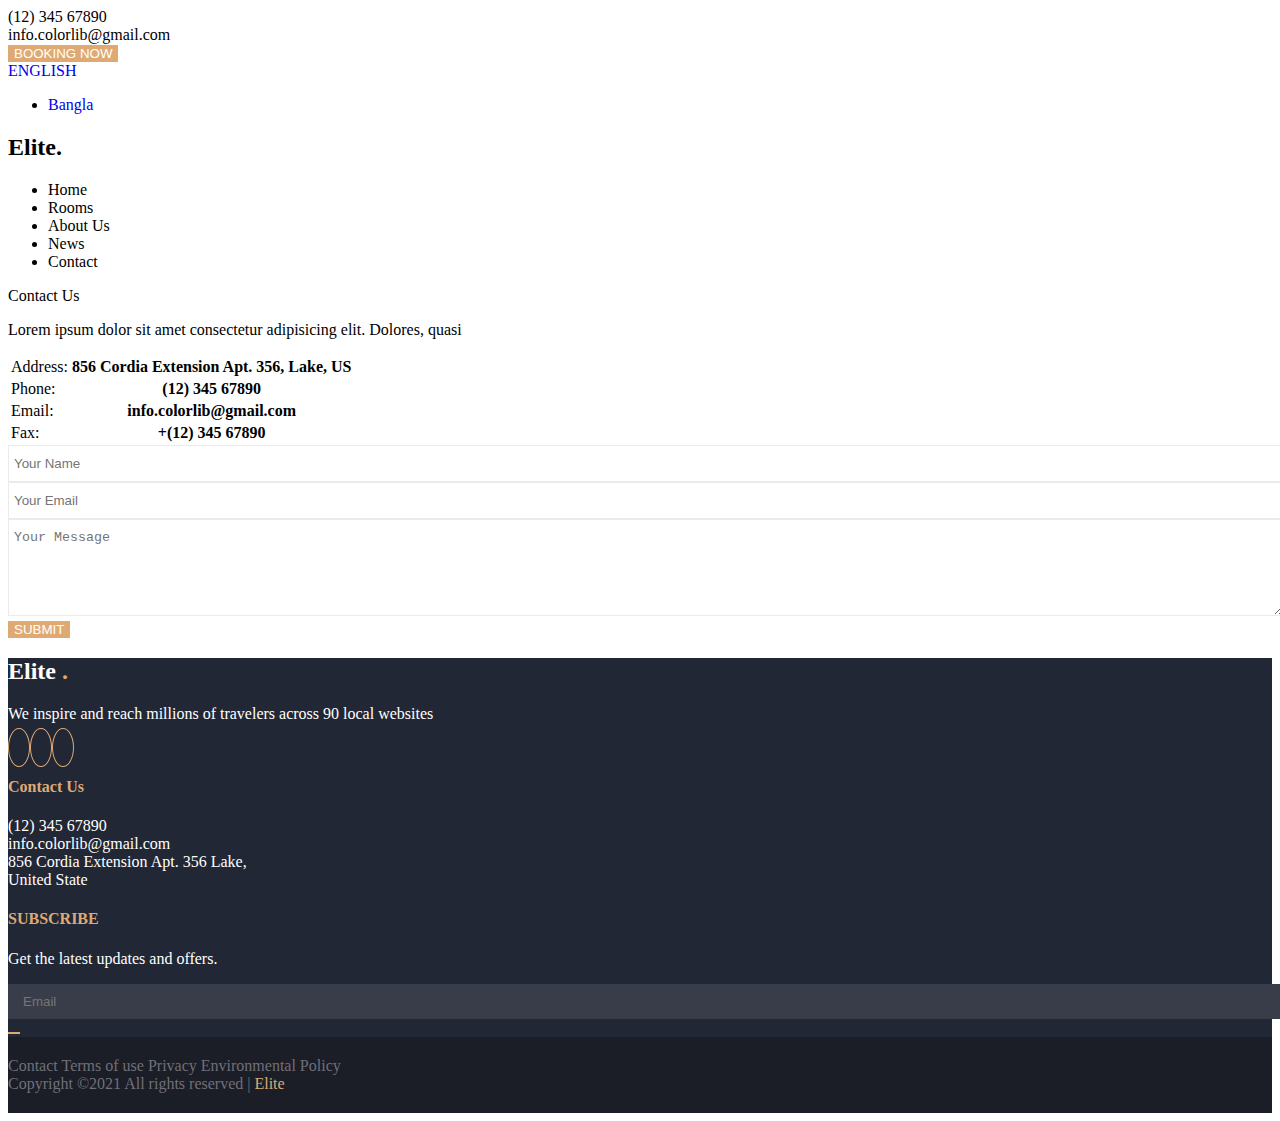
<file: contact.html>
<!doctype html>
<html lang="en">

<head>
    <!-- Required meta tags -->
    <meta charset="utf-8">
    <meta name="viewport" content="width=device-width, initial-scale=1">

    <!-- Bootstrap CSS -->
    <link href="https://cdn.jsdelivr.net/npm/bootstrap@5.0.2/dist/css/bootstrap.min.css" rel="stylesheet"
        integrity="sha384-EVSTQN3/azprG1Anm3QDgpJLIm9Nao0Yz1ztcQTwFspd3yD65VohhpuuCOmLASjC" crossorigin="anonymous">
    <!-- font awesome -->
    <link rel="stylesheet" href="https://pro.fontawesome.com/releases/v5.10.0/css/all.css"
        integrity="sha384-AYmEC3Yw5cVb3ZcuHtOA93w35dYTsvhLPVnYs9eStHfGJvOvKxVfELGroGkvsg+p" crossorigin="anonymous" />
    <!-- style -->
    <link rel="stylesheet" href="./assets/css/style.css">
    <title>Hotel</title>
</head>

<body>
    <header>
        <!-- header_top_area -->
        <div class="header-top border-bottom d-none d-lg-block">
            <div class="container">
                <div class="row">
                    <div class="col-md-6">
                        <div class="info d-flex align-items-center py-2">
                            <div class="pe-3 border-end">
                                <i class="fas fa-phone-alt"></i>
                                <span>(12) 345 67890</span>
                            </div>
                            <div class="ps-3 ">
                                <i class="fas fa-envelope"></i>
                                <span>info.colorlib@gmail.com</span>
                            </div>
                        </div>
                    </div>
                    <div class="col-md-6">
                        <div class="top-menu d-flex align-items-center justify-content-end">
                            <div class="social-links me-3">
                                <i class="fab fa-facebook-f me-2"></i>
                                <i class="fab fa-twitter me-2"></i>
                                <i class="fab fa-instagram"></i>
                            </div>
                            <button class="btn btn-primary py-2 me-3">booking now</button>
                            <div class="dropdown">
                                <a class="btn dropdown-toggle ps-0" href="#" role="button" id="dropdownMenuLink"
                                    data-bs-toggle="dropdown" aria-expanded="false">
                                    <i class="fas fa-language"></i>
                                    English
                                </a>
                                <ul class="dropdown-menu border-0 shadow" aria-labelledby="dropdownMenuLink">
                                    <li><a class="dropdown-item" href="#">Bangla</a></li>
                                </ul>
                            </div>
                        </div>
                    </div>
                </div>
            </div>
        </div>

        <!-- navbar -->
        <div class="container">
            <div class="row mt-3 justify-content-between align-items-center">
                <div class="col-6 col-lg-4 brand">
                    <h2>Elite.</h2>
                </div>
                <div class="col-6 col-lg-8 menu">
                    <!-- menu btn -->
                    <div class="d-flex justify-content-end d-lg-none">
                        <i class="fa fa-bars"></i>
                    </div>
                    <ul class="nav d-none justify-content-end d-lg-flex ">
                        <li class="nav-item">
                            <a class="nav-link" href="">Home</a>
                        </li>
                        <li class="nav-item">
                            <a class="nav-link" href="">Rooms</a>
                        </li>
                        <li class="nav-item">
                            <a class="nav-link" href="">About Us</a>
                        </li>
                        <li class="nav-item">
                            <a class="nav-link" href="">News</a>
                        </li>
                        <li class="nav-item">
                            <a class="nav-link" href="">Contact</a>
                        </li>
                    </ul>
                </div>
            </div>
        </div>
    </header>

    <main class="mt-3">
        <div class="contact-us container">
            <div class="row align-items-center">
                <div class="col-md-5">
                    <p class="fs-1">Contact Us</>
                        <p class="text-secondary">Lorem ipsum dolor sit amet consectetur adipisicing elit. Dolores,
                            quasi
                        </p>
                        <table class="table table-borderless">
                            <tbody>
                                <tr>
                                    <td>Address:</td>
                                    <th>856 Cordia Extension Apt. 356, Lake, US</th>
                                </tr>
                                <tr>
                                    <td>Phone:</td>
                                    <th>(12) 345 67890</th>
                                </tr>
                                <tr>
                                    <td>Email:</td>
                                    <th>info.colorlib@gmail.com</th>
                                </tr>
                                <tr>
                                    <td>Fax:</td>
                                    <th>+(12) 345 67890</th>
                                </tr>
                            </tbody>
                        </table>
                </div>
                <div class="col-md-7">
                    <form action="">
                        <div class="row">
                            <div class="col-md-6 mb-3">
                                <input placeholder="Your Name" type="text" id="check_in">
                            </div>
                            <div class="col-md-6 mb-3">
                                <input placeholder="Your Email" type="text" id="check_in">
                            </div>
                        </div>
                        <div class="mb-3">
                            <textarea placeholder="Your Message" cols="30" rows="5"></textarea>
                        </div>
                        <button class="btn btn-primary px-3 py-2 w-100">Submit</button>
                    </form>
                </div>
            </div>
        </div>
    </main>

    <footer class="footer-area py-5 mt-5">
        <div class="container">
            <div class="row justify-content-center">
                <div class="col-12 col-md-6 col-lg-4 mb-4 mb-md-0">
                    <h2>Elite <span class="text-main-color">.</span></h2>
                    <p class="text-secondary">We inspire and reach millions of travelers
                        across 90 local websites</p>
                    <div class="social-links">
                        <a class="me-3" href="http://" target="_blank" rel="noopener noreferrer">
                            <i class="fab fa-facebook"></i>
                        </a>
                        <a class="me-3" href="http://" target="_blank" rel="noopener noreferrer">
                            <i class="fab fa-twitter"></i>
                        </a>
                        <a class="me-3" href="http://" target="_blank" rel="noopener noreferrer">
                            <i class="fab fa-instagram"></i>
                        </a>
                    </div>
                </div>
                <div class="col-12 col-md-6 col-lg-4 mb-4 mb-md-0">
                    <h4 class="text-main-color">Contact Us</h4>
                    <p class="text-secondary">
                        (12) 345 67890 <br>
                        info.colorlib@gmail.com <br>
                        856 Cordia Extension Apt. 356 Lake, <br>
                        United State <br>
                    </p>
                </div>
                <div class="col-12 col-md-6 col-lg-4 ps-md-5">
                    <h4 class="text-main-color">SUBSCRIBE</h4>
                    <p class="text-secondary">Get the latest updates and offers.</p>
                    <div class="d-flex">
                        <input type="email" placeholder="Email">
                        <button class="btn btn-primary px-3"><i class="fa fa-paper-plane"></i></button>
                    </div>
                </div>
            </div>
        </div>
    </footer>
    <div class="footer-bottom">
        <div class="container">
            <div class="row justify-content-center">
                <div class="col-12 col-md-6">
                    <div class="links d-flex flex-wrap justify-content-center justify-content-md-start">
                        <a class="me-4" href="">Contact</a>
                        <a class="me-4" href="">Terms of use</a>
                        <a class="me-4" href="">Privacy</a>
                        <a class="me-4" href="">Environmental Policy</a>
                    </div>
                </div>
                <div class="col-12 col-md-6 text-center text-md-start">
                    <span class="text-gray float-md-end">
                        Copyright &copy;2021 All rights reserved |
                        <a class="text-main-color" href="">Elite</a>
                    </span>
                </div>
            </div>
        </div>
    </div>

    <!-- Optional JavaScript; choose one of the two! -->

    <!-- Bootstrap Bundle with Popper -->
    <script src="https://cdn.jsdelivr.net/npm/bootstrap@5.0.2/dist/js/bootstrap.bundle.min.js"
        integrity="sha384-MrcW6ZMFYlzcLA8Nl+NtUVF0sA7MsXsP1UyJoMp4YLEuNSfAP+JcXn/tWtIaxVXM" crossorigin="anonymous">
    </script>
</body>

</html>
</file>
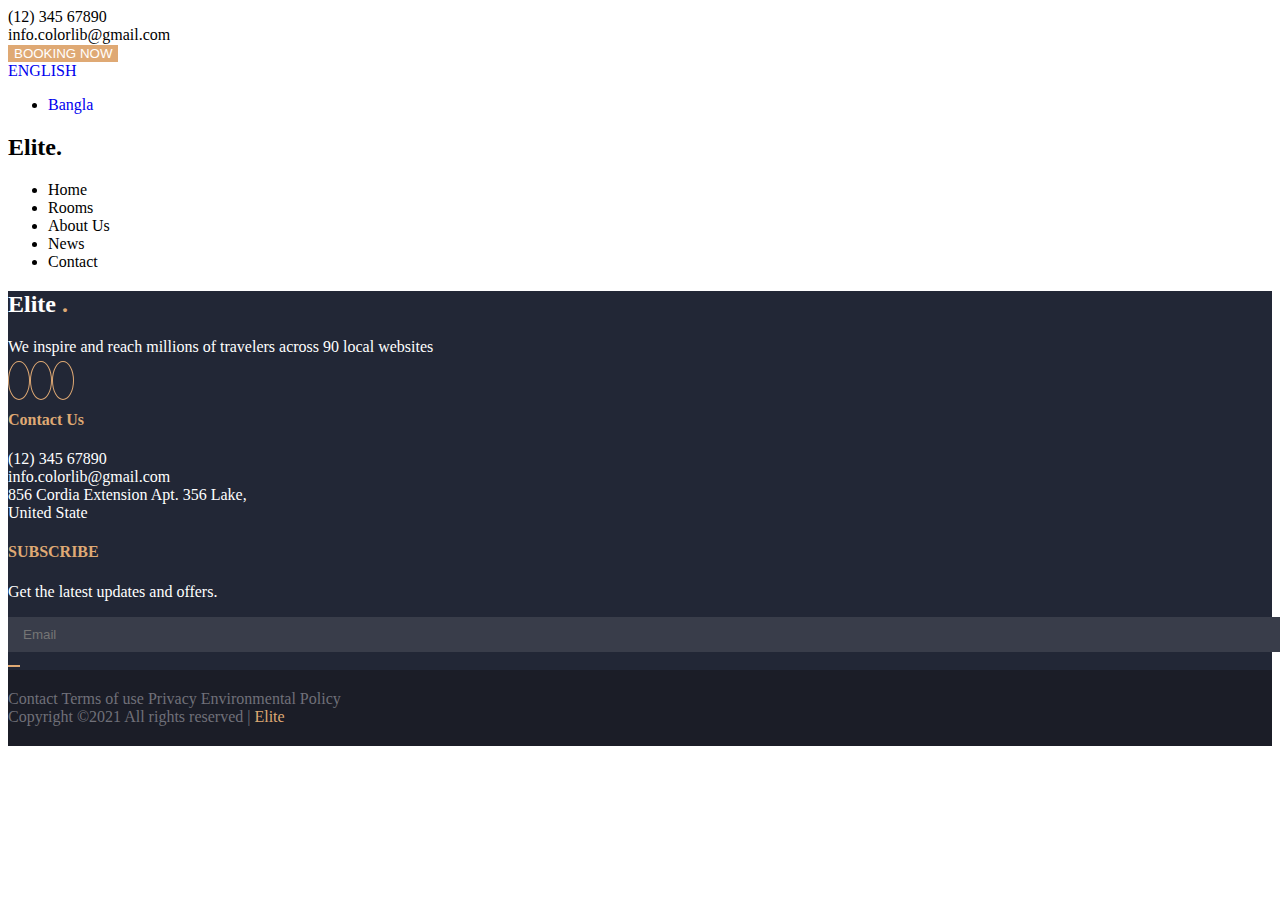
<file: markup.html>
<!doctype html>
<html lang="en">

<head>
    <!-- Required meta tags -->
    <meta charset="utf-8">
    <meta name="viewport" content="width=device-width, initial-scale=1">

    <!-- Bootstrap CSS -->
    <link href="https://cdn.jsdelivr.net/npm/bootstrap@5.0.2/dist/css/bootstrap.min.css" rel="stylesheet"
        integrity="sha384-EVSTQN3/azprG1Anm3QDgpJLIm9Nao0Yz1ztcQTwFspd3yD65VohhpuuCOmLASjC" crossorigin="anonymous">
    <!-- font awesome -->
    <link rel="stylesheet" href="https://pro.fontawesome.com/releases/v5.10.0/css/all.css"
        integrity="sha384-AYmEC3Yw5cVb3ZcuHtOA93w35dYTsvhLPVnYs9eStHfGJvOvKxVfELGroGkvsg+p" crossorigin="anonymous" />
    <!-- style -->
    <link rel="stylesheet" href="./assets/css/style.css">
    <title>Hotel</title>
</head>

<body>
    <header>
        <!-- header_top_area -->
        <div class="header-top border-bottom d-none d-lg-block">
            <div class="container">
                <div class="row">
                    <div class="col-md-6">
                        <div class="info d-flex align-items-center py-2">
                            <div class="pe-3 border-end">
                                <i class="fas fa-phone-alt"></i>
                                <span>(12) 345 67890</span>
                            </div>
                            <div class="ps-3 ">
                                <i class="fas fa-envelope"></i>
                                <span>info.colorlib@gmail.com</span>
                            </div>
                        </div>
                    </div>
                    <div class="col-md-6">
                        <div class="top-menu d-flex align-items-center justify-content-end">
                            <div class="social-links me-3">
                                <i class="fab fa-facebook-f me-2"></i>
                                <i class="fab fa-twitter me-2"></i>
                                <i class="fab fa-instagram"></i>
                            </div>
                            <button class="btn btn-primary py-2 me-3">booking now</button>
                            <div class="dropdown">
                                <a class="btn dropdown-toggle ps-0" href="#" role="button" id="dropdownMenuLink"
                                    data-bs-toggle="dropdown" aria-expanded="false">
                                    <i class="fas fa-language"></i>
                                    English
                                </a>
                                <ul class="dropdown-menu border-0 shadow" aria-labelledby="dropdownMenuLink">
                                    <li><a class="dropdown-item" href="#">Bangla</a></li>
                                </ul>
                            </div>
                        </div>
                    </div>
                </div>
            </div>
        </div>

        <!-- navbar -->
        <div class="container">
            <div class="row mt-3 justify-content-between align-items-center">
                <div class="col-6 col-lg-4 brand">
                    <h2>Elite.</h2>
                </div>
                <div class="col-6 col-lg-8 menu">
                    <!-- menu btn -->
                    <div class="d-flex justify-content-end d-lg-none">
                        <i class="fa fa-bars"></i>
                    </div>
                    <ul class="nav d-none justify-content-end d-lg-flex ">
                        <li class="nav-item">
                            <a class="nav-link" href="">Home</a>
                        </li>
                        <li class="nav-item">
                            <a class="nav-link" href="">Rooms</a>
                        </li>
                        <li class="nav-item">
                            <a class="nav-link" href="">About Us</a>
                        </li>
                        <li class="nav-item">
                            <a class="nav-link" href="">News</a>
                        </li>
                        <li class="nav-item">
                            <a class="nav-link" href="">Contact</a>
                        </li>
                    </ul>
                </div>
            </div>
        </div>
    </header>

    <main class="mt-3">

    </main>

    <footer class="footer-area py-5 mt-5">
        <div class="container">
            <div class="row justify-content-center">
                <div class="col-12 col-md-6 col-lg-4 mb-4 mb-md-0">
                    <h2>Elite <span class="text-main-color">.</span></h2>
                    <p class="text-secondary">We inspire and reach millions of travelers
                        across 90 local websites</p>
                    <div class="social-links">
                        <a class="me-3" href="http://" target="_blank" rel="noopener noreferrer">
                            <i class="fab fa-facebook"></i>
                        </a>
                        <a class="me-3" href="http://" target="_blank" rel="noopener noreferrer">
                            <i class="fab fa-twitter"></i>
                        </a>
                        <a class="me-3" href="http://" target="_blank" rel="noopener noreferrer">
                            <i class="fab fa-instagram"></i>
                        </a>
                    </div>
                </div>
                <div class="col-12 col-md-6 col-lg-4 mb-4 mb-md-0">
                    <h4 class="text-main-color">Contact Us</h4>
                    <p class="text-secondary">
                        (12) 345 67890 <br>
                        info.colorlib@gmail.com <br>
                        856 Cordia Extension Apt. 356 Lake, <br>
                        United State <br>
                    </p>
                </div>
                <div class="col-12 col-md-6 col-lg-4 ps-md-5">
                    <h4 class="text-main-color">SUBSCRIBE</h4>
                    <p class="text-secondary">Get the latest updates and offers.</p>
                    <div class="d-flex">
                        <input type="email" placeholder="Email">
                        <button class="btn btn-primary px-3"><i class="fa fa-paper-plane"></i></button>
                    </div>
                </div>
            </div>
        </div>
    </footer>
    <div class="footer-bottom">
        <div class="container">
            <div class="row justify-content-center">
                <div class="col-12 col-md-6">
                    <div class="links d-flex flex-wrap justify-content-center justify-content-md-start">
                        <a class="me-4" href="">Contact</a>
                        <a class="me-4" href="">Terms of use</a>
                        <a class="me-4" href="">Privacy</a>
                        <a class="me-4" href="">Environmental Policy</a>
                    </div>
                </div>
                <div class="col-12 col-md-6 text-center text-md-start">
                    <span class="text-gray float-md-end">
                        Copyright &copy;2021 All rights reserved |
                        <a class="text-main-color" href="">Elite</a>
                    </span>
                </div>
            </div>
        </div>
    </div>

    <!-- Optional JavaScript; choose one of the two! -->

    <!-- Bootstrap Bundle with Popper -->
    <script src="https://cdn.jsdelivr.net/npm/bootstrap@5.0.2/dist/js/bootstrap.bundle.min.js"
        integrity="sha384-MrcW6ZMFYlzcLA8Nl+NtUVF0sA7MsXsP1UyJoMp4YLEuNSfAP+JcXn/tWtIaxVXM" crossorigin="anonymous">
    </script>
</body>

</html>
</file>
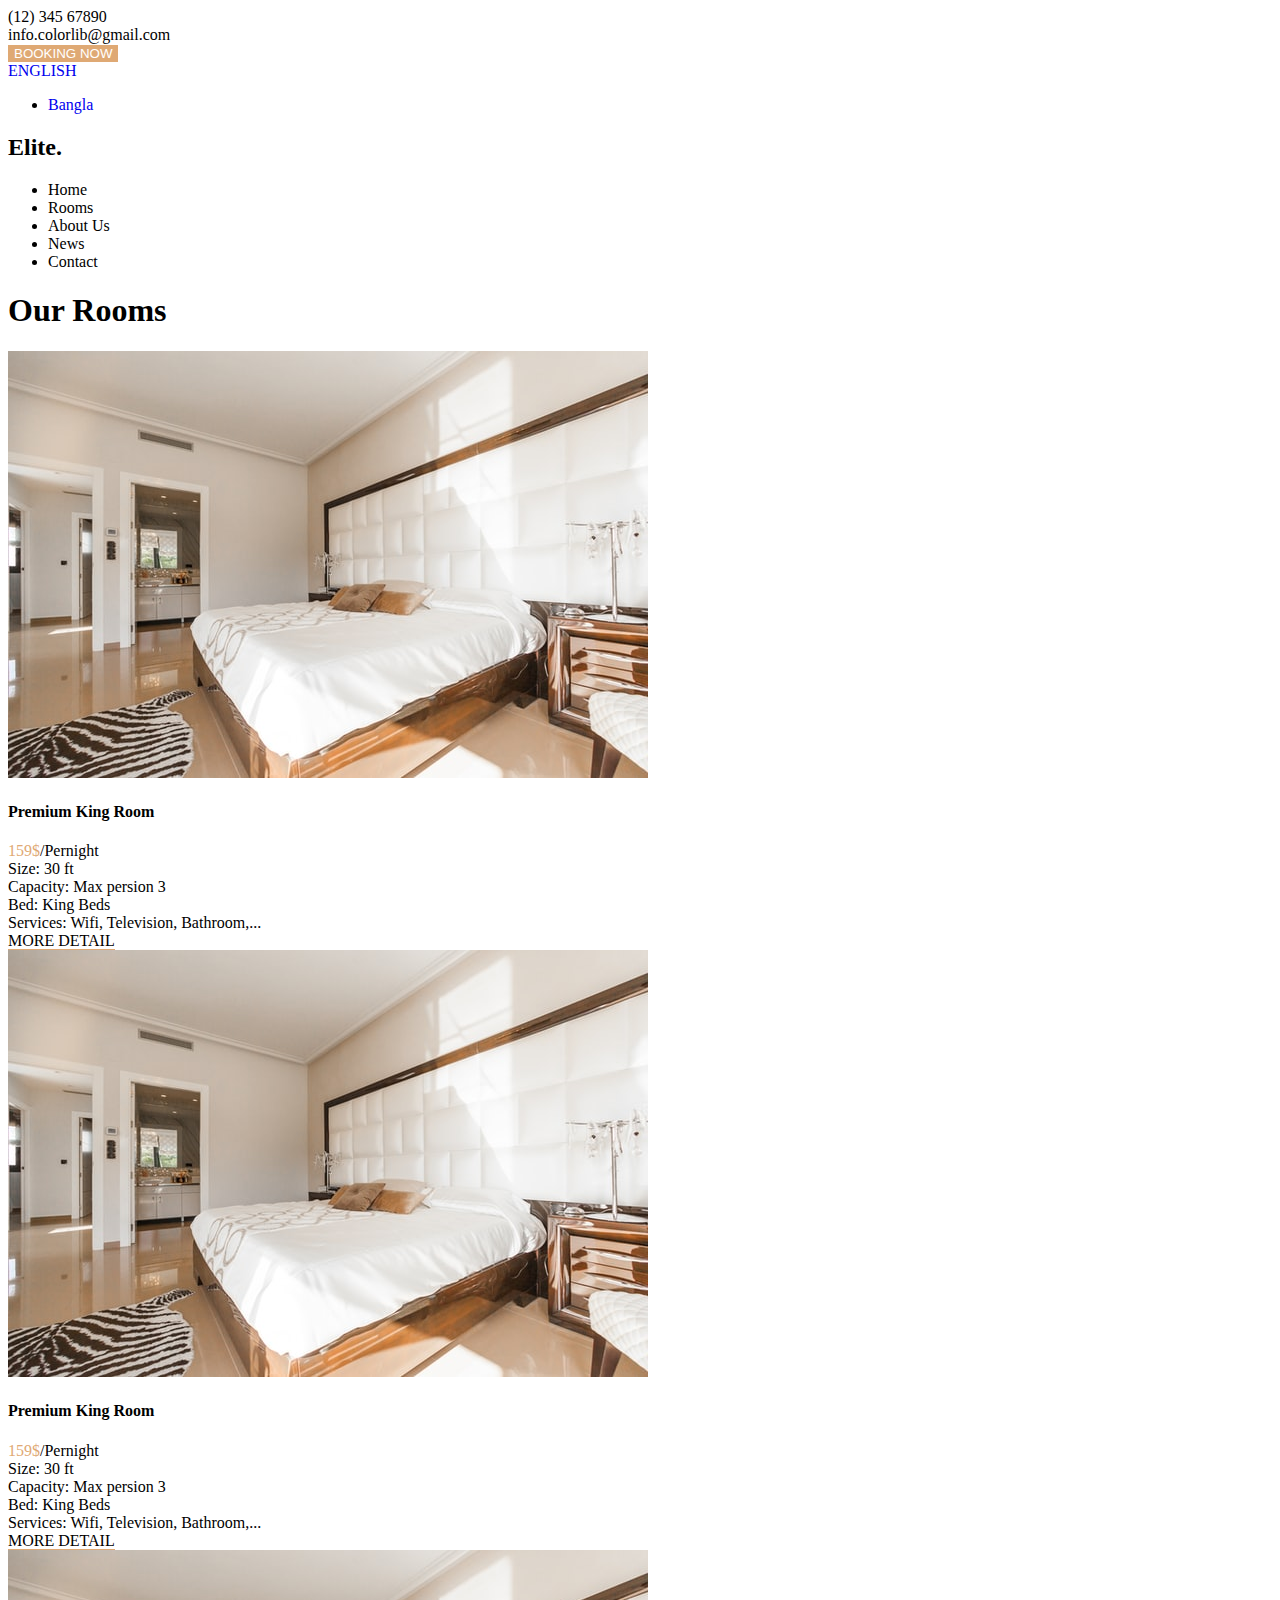
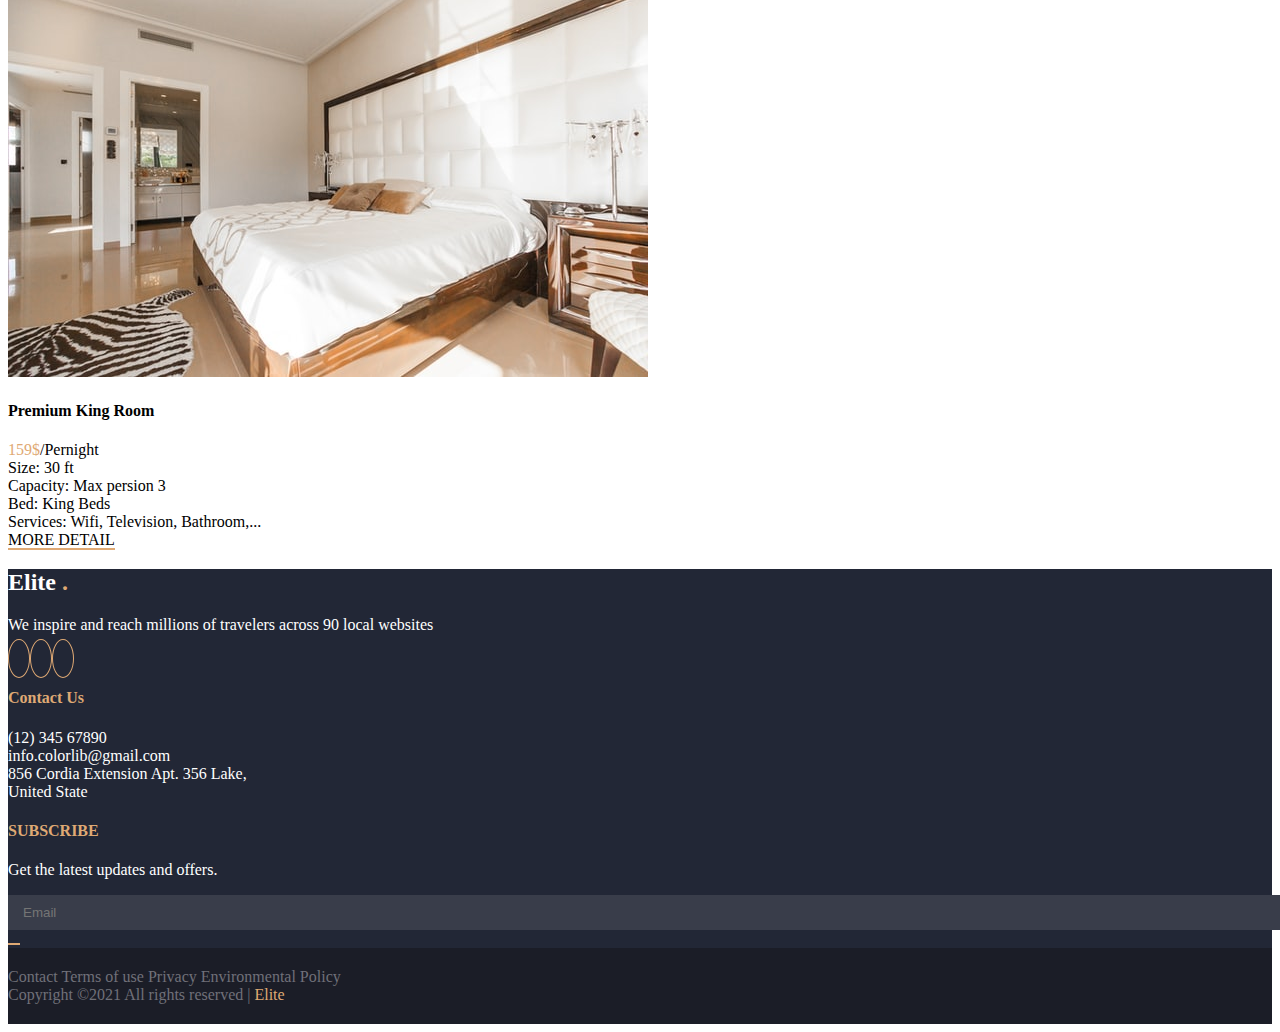
<file: room.html>
<!doctype html>
<html lang="en">

<head>
    <!-- Required meta tags -->
    <meta charset="utf-8">
    <meta name="viewport" content="width=device-width, initial-scale=1">

    <!-- Bootstrap CSS -->
    <link href="https://cdn.jsdelivr.net/npm/bootstrap@5.0.2/dist/css/bootstrap.min.css" rel="stylesheet"
        integrity="sha384-EVSTQN3/azprG1Anm3QDgpJLIm9Nao0Yz1ztcQTwFspd3yD65VohhpuuCOmLASjC" crossorigin="anonymous">
    <!-- font awesome -->
    <link rel="stylesheet" href="https://pro.fontawesome.com/releases/v5.10.0/css/all.css"
        integrity="sha384-AYmEC3Yw5cVb3ZcuHtOA93w35dYTsvhLPVnYs9eStHfGJvOvKxVfELGroGkvsg+p" crossorigin="anonymous" />
    <!-- style -->
    <link rel="stylesheet" href="./assets/css/style.css">
    <title>Hotel</title>
</head>

<body>
    <header>
        <!-- header_top_area -->
        <div class="header-top border-bottom d-none d-lg-block">
            <div class="container">
                <div class="row">
                    <div class="col-md-6">
                        <div class="info d-flex align-items-center py-2">
                            <div class="pe-3 border-end">
                                <i class="fas fa-phone-alt"></i>
                                <span>(12) 345 67890</span>
                            </div>
                            <div class="ps-3 ">
                                <i class="fas fa-envelope"></i>
                                <span>info.colorlib@gmail.com</span>
                            </div>
                        </div>
                    </div>
                    <div class="col-md-6">
                        <div class="top-menu d-flex align-items-center justify-content-end">
                            <div class="social-links me-3">
                                <i class="fab fa-facebook-f me-2"></i>
                                <i class="fab fa-twitter me-2"></i>
                                <i class="fab fa-instagram"></i>
                            </div>
                            <button class="btn btn-primary py-2 me-3">booking now</button>
                            <div class="dropdown">
                                <a class="btn dropdown-toggle ps-0" href="#" role="button" id="dropdownMenuLink"
                                    data-bs-toggle="dropdown" aria-expanded="false">
                                    <i class="fas fa-language"></i>
                                    English
                                </a>
                                <ul class="dropdown-menu border-0 shadow" aria-labelledby="dropdownMenuLink">
                                    <li><a class="dropdown-item" href="#">Bangla</a></li>
                                </ul>
                            </div>
                        </div>
                    </div>
                </div>
            </div>
        </div>

        <!-- navbar -->
        <div class="container">
            <div class="row mt-3 justify-content-between align-items-center">
                <div class="col-6 col-lg-4 brand">
                    <h2>Elite.</h2>
                </div>
                <div class="col-6 col-lg-8 menu">
                    <!-- menu btn -->
                    <div class="d-flex justify-content-end d-lg-none">
                        <i class="fa fa-bars"></i>
                    </div>
                    <ul class="nav d-none justify-content-end d-lg-flex ">
                        <li class="nav-item">
                            <a class="nav-link" href="">Home</a>
                        </li>
                        <li class="nav-item">
                            <a class="nav-link" href="">Rooms</a>
                        </li>
                        <li class="nav-item">
                            <a class="nav-link" href="">About Us</a>
                        </li>
                        <li class="nav-item">
                            <a class="nav-link" href="">News</a>
                        </li>
                        <li class="nav-item">
                            <a class="nav-link" href="">Contact</a>
                        </li>
                    </ul>
                </div>
            </div>
        </div>
    </header>

    <main class="mt-3">
        <h1 class="fs-1 fw-light text-center">Our Rooms</h1>
        <div class="container">
            <div class="row mt-5">
                <div class="col-md-4">
                    <div class="card">
                        <div class="card-header p-0  border-0">
                            <img class="img-fluid w-100 rounded-top" src="/assets/images/slider-1.jpg" alt="">
                        </div>
                        <div class="card-body">
                            <h4 class="fw-light fs-4">Premium King Room</h4>
                            <div class="price"><span class="fs-1 text-main-color">159$</span>/Pernight</div>
                            <div class="mt-2 text-secondary mb-4">
                                <div class="d-flex mb-2">
                                    <span class="col-4">Size:</span>
                                    <span>30 ft</span>
                                </div>
                                <div class="d-flex mb-2">
                                    <span class="col-4">Capacity:</span>
                                    <span>Max persion 3</span>
                                </div>
                                <div class="d-flex mb-2">
                                    <span class="col-4">Bed:</span>
                                    <span>King Beds</span>
                                </div>
                                <div class="d-flex mb-2">
                                    <span class="col-4">Services:</span>
                                    <span>Wifi, Television, Bathroom,...</span>
                                </div>
                            </div>
                            <a class="read-more" href="">MORE DETAIL</a>
                        </div>
                    </div>
                </div>
                <div class="col-md-4">
                    <div class="card">
                        <div class="card-header p-0  border-0">
                            <img class="img-fluid w-100 rounded-top" src="/assets/images/slider-1.jpg" alt="">
                        </div>
                        <div class="card-body">
                            <h4 class="fw-light fs-4">Premium King Room</h4>
                            <div class="price"><span class="fs-1 text-main-color">159$</span>/Pernight</div>
                            <div class="mt-2 text-secondary mb-4">
                                <div class="d-flex mb-2">
                                    <span class="col-4">Size:</span>
                                    <span>30 ft</span>
                                </div>
                                <div class="d-flex mb-2">
                                    <span class="col-4">Capacity:</span>
                                    <span>Max persion 3</span>
                                </div>
                                <div class="d-flex mb-2">
                                    <span class="col-4">Bed:</span>
                                    <span>King Beds</span>
                                </div>
                                <div class="d-flex mb-2">
                                    <span class="col-4">Services:</span>
                                    <span>Wifi, Television, Bathroom,...</span>
                                </div>
                            </div>
                            <a class="read-more" href="">MORE DETAIL</a>
                        </div>
                    </div>
                </div>
                <div class="col-md-4">
                    <div class="card">
                        <div class="card-header p-0  border-0">
                            <img class="img-fluid w-100 rounded-top" src="/assets/images/slider-1.jpg" alt="">
                        </div>
                        <div class="card-body">
                            <h4 class="fw-light fs-4">Premium King Room</h4>
                            <div class="price"><span class="fs-1 text-main-color">159$</span>/Pernight</div>
                            <div class="mt-2 text-secondary mb-4">
                                <div class="d-flex mb-2">
                                    <span class="col-4">Size:</span>
                                    <span>30 ft</span>
                                </div>
                                <div class="d-flex mb-2">
                                    <span class="col-4">Capacity:</span>
                                    <span>Max persion 3</span>
                                </div>
                                <div class="d-flex mb-2">
                                    <span class="col-4">Bed:</span>
                                    <span>King Beds</span>
                                </div>
                                <div class="d-flex mb-2">
                                    <span class="col-4">Services:</span>
                                    <span>Wifi, Television, Bathroom,...</span>
                                </div>
                            </div>
                            <a class="read-more" href="">MORE DETAIL</a>
                        </div>
                    </div>
                </div>
            </div>
    </main>

    <footer class="footer-area py-5 mt-5">
        <div class="container">
            <div class="row justify-content-center">
                <div class="col-12 col-md-6 col-lg-4 mb-4 mb-md-0">
                    <h2>Elite <span class="text-main-color">.</span></h2>
                    <p class="text-secondary">We inspire and reach millions of travelers
                        across 90 local websites</p>
                    <div class="social-links">
                        <a class="me-3" href="http://" target="_blank" rel="noopener noreferrer">
                            <i class="fab fa-facebook"></i>
                        </a>
                        <a class="me-3" href="http://" target="_blank" rel="noopener noreferrer">
                            <i class="fab fa-twitter"></i>
                        </a>
                        <a class="me-3" href="http://" target="_blank" rel="noopener noreferrer">
                            <i class="fab fa-instagram"></i>
                        </a>
                    </div>
                </div>
                <div class="col-12 col-md-6 col-lg-4 mb-4 mb-md-0">
                    <h4 class="text-main-color">Contact Us</h4>
                    <p class="text-secondary">
                        (12) 345 67890 <br>
                        info.colorlib@gmail.com <br>
                        856 Cordia Extension Apt. 356 Lake, <br>
                        United State <br>
                    </p>
                </div>
                <div class="col-12 col-md-6 col-lg-4 ps-md-5">
                    <h4 class="text-main-color">SUBSCRIBE</h4>
                    <p class="text-secondary">Get the latest updates and offers.</p>
                    <div class="d-flex">
                        <input type="email" placeholder="Email">
                        <button class="btn btn-primary px-3"><i class="fa fa-paper-plane"></i></button>
                    </div>
                </div>
            </div>
        </div>
    </footer>
    <div class="footer-bottom">
        <div class="container">
            <div class="row justify-content-center">
                <div class="col-12 col-md-6">
                    <div class="links d-flex flex-wrap justify-content-center justify-content-md-start">
                        <a class="me-4" href="">Contact</a>
                        <a class="me-4" href="">Terms of use</a>
                        <a class="me-4" href="">Privacy</a>
                        <a class="me-4" href="">Environmental Policy</a>
                    </div>
                </div>
                <div class="col-12 col-md-6 text-center text-md-start">
                    <span class="text-gray float-md-end">
                        Copyright &copy;2021 All rights reserved |
                        <a class="text-main-color" href="">Elite</a>
                    </span>
                </div>
            </div>
        </div>
    </div>

    <!-- Optional JavaScript; choose one of the two! -->

    <!-- Bootstrap Bundle with Popper -->
    <script src="https://cdn.jsdelivr.net/npm/bootstrap@5.0.2/dist/js/bootstrap.bundle.min.js"
        integrity="sha384-MrcW6ZMFYlzcLA8Nl+NtUVF0sA7MsXsP1UyJoMp4YLEuNSfAP+JcXn/tWtIaxVXM" crossorigin="anonymous">
    </script>
</body>

</html>
</file>
<file: assets/css/style.css>
/* material icon */
@import url("https://fonts.googleapis.com/css2?family=Material+Icons+Outlined");

:root {
    --mainColor: #dfa974;
    --grayColor: #707079;
    --navyBlue: #222736;
}

/* Utilities */
a {
    text-decoration: none;
}

a:hover {
    text-decoration: none;
}

.text-main-color {
    color: var(--mainColor);
}

.text-gray {
    color: var(--grayColor);
}

.bg-main-color {
    color: #fff;
    background-color: var(--mainColor);
}

.border-main-color {
    border-color: var(--mainColor);
}

.bg-gray-color {
    color: #fff;
    background-color: var(--grayColor);
}


.btn {
    outline: none !important;
    border: none !important;
    border-radius: 0 !important;
    text-transform: uppercase;
}

.btn:focus,
.btn-outline-primary:focus {
    outline: none !important;
    border: none !important;
    box-shadow: none !important;
}

.btn-primary {
    color: #fff;
    background-color: var(--mainColor) !important;
}

.btn-outline-primary {
    color: var(--mainColor) !important;
    background-color: #fff !important;
    border: 1px solid var(--mainColor);
    text-transform: uppercase;
    transition: all 800ms;
}

.btn-outline-primary:hover {
    color: #fff !important;
    background-color: var(--mainColor) !important;
    border: 1px solid #fff;
}

label {
    color: var(--grayColor);
}

input,
textarea,
select {
    width: 100%;
    padding: 10px 5px;
    border: 1px solid #ebebeb;
}

input:focus,
textarea:focus,
select:focus {
    border: 1px solid #ebebeb;
    outline: none;
}

/* navbar */
.fa-bars {
    color: var(--mainColor);
    cursor: pointer;
}

.nav-link {
    color: #000;
    font-weight: 400;
    border-bottom: 2px solid #fff;
}

.nav-link:hover {
    color: #000;
    border-bottom: 2px solid var(--mainColor);
}

/* hero area */
.hero-area {
    background-image: url('/assets/images/slider-1.jpg');
    background-position: center;
    background-size: cover;
    background-repeat: no-repeat;
    position: relative;
    z-index: 5;
}

.overlay {
    position: absolute;
    width: 100%;
    height: 100%;
    top: 0;
    left: 0;
    background-color: rgba(0, 0, 0, 0.4);
    z-index: -5;
}

.discover-now,
.read-more {
    border-bottom: 2px solid var(--mainColor);
}

.discover-now {
    color: #fff;
}

.read-more {
    color: #000;
}

.discover-now:hover {
    color: #fff;
}

.read-more:hover {
    color: #000;
}

.hero-area h1 {
    font-size: 80px !important;
    line-height: 90px !important;
    color: #ffffff;
}

/* about area */
.about-image {
    height: 350px;
}

/* what we do */
.wwd-card {
    border-radius: 0;
    border: none;
}

.wwd-card i {
    color: var(--mainColor);
    font-size: 50px;
}

.wwd-card:hover {
    background-color: var(--mainColor);
    color: #fff;
}

.wwd-card:hover i {
    color: #fff;
}

.wwd-card:hover p {
    color: #fff !important;
}

/* package */
.package_container {
    position: relative;
    overflow: hidden;
    height: 500px;
    background-image: url('../images/package-1.jpg');
    background-position: center;
    background-size: cover;
    background-repeat: no-repeat;
    width: 100%;
}

.package-overlay {
    position: absolute;
    top: 0;
    left: 0;
    width: 100%;
    height: 100%;
    background-color: rgba(0, 0, 0, 0.5);
}

.package {
    color: #ffff;
    position: absolute;
    z-index: 1000;
    top: 80%;
    -webkit-transition: all 0.7s;
    -moz-transition: all 0.7s;
    -ms-transition: all 0.7s;
    transition: all 0.7s;
}

.text-white {
    color: #ffff !important;
}

.package_container:hover .package {
    top: 30%;
}

.package .price {
    color: var(--mainColor);
}

.package .package_table {
    color: #ffff;
    font-size: large;
    line-height: 40px;
    font-size: large;
}

/* blog area */
.blog-card {
    position: relative;
    height: 400px;
}

.blog-card .card-text {
    position: absolute;
    bottom: 0;
    color: #fff;
}

/* about us */
.service {
    position: relative;
}

.service-img {
    position: relative;
}

.service-img img {
    overflow: hidden;
}

.service-overlay {
    position: absolute;
    top: 0;
    left: 0;
    width: 100%;
    height: 100%;
    background-color: rgba(0, 0, 0, 0.5);
}

.service-text {
    color: var(--mainColor);
    color: #fff;
    position: absolute;
    bottom: 20px;
    left: 20px;
}

.video-area {
    background-image: url('/assets/images/hotel.jpg');
    background-position: center;
    background-size: cover;
    background-repeat: no-repeat;
    position: relative;
    z-index: 10;
}

.vodeo-overlay {
    position: absolute;
    top: 0;
    laft: 0;
    width: 100%;
    height: 100%;
    background-color: rgba(36, 39, 65, 0.7);
    z-index: -5;
}

.video-content {
    z-index: 20;
}

.video-area h1 {
    letter-spacing: 4px;
}

/* footer area */
footer {
    color: #fff;
    background-color: var(--navyBlue);
}

.footer-area input {
    background-color: #393D4A;
    color: #fff;
    border: 0;
    padding: 10px 15px;
}

.footer-area .social-links i {
    background-color: transparent;
    border: 1px solid var(--mainColor);
    border-radius: 50%;
    padding: 10px;
    color: #fff;
    transition: all 300ms;
}

.footer-area .social-links i:hover {
    background-color: var(--mainColor);
    border: 1px solid var(--mainColor);
}

.footer-bottom {
    background-color: #1b1d27;
    padding: 20px 0;
}

.footer-bottom .links a {
    color: var(--grayColor);
}
</file>
